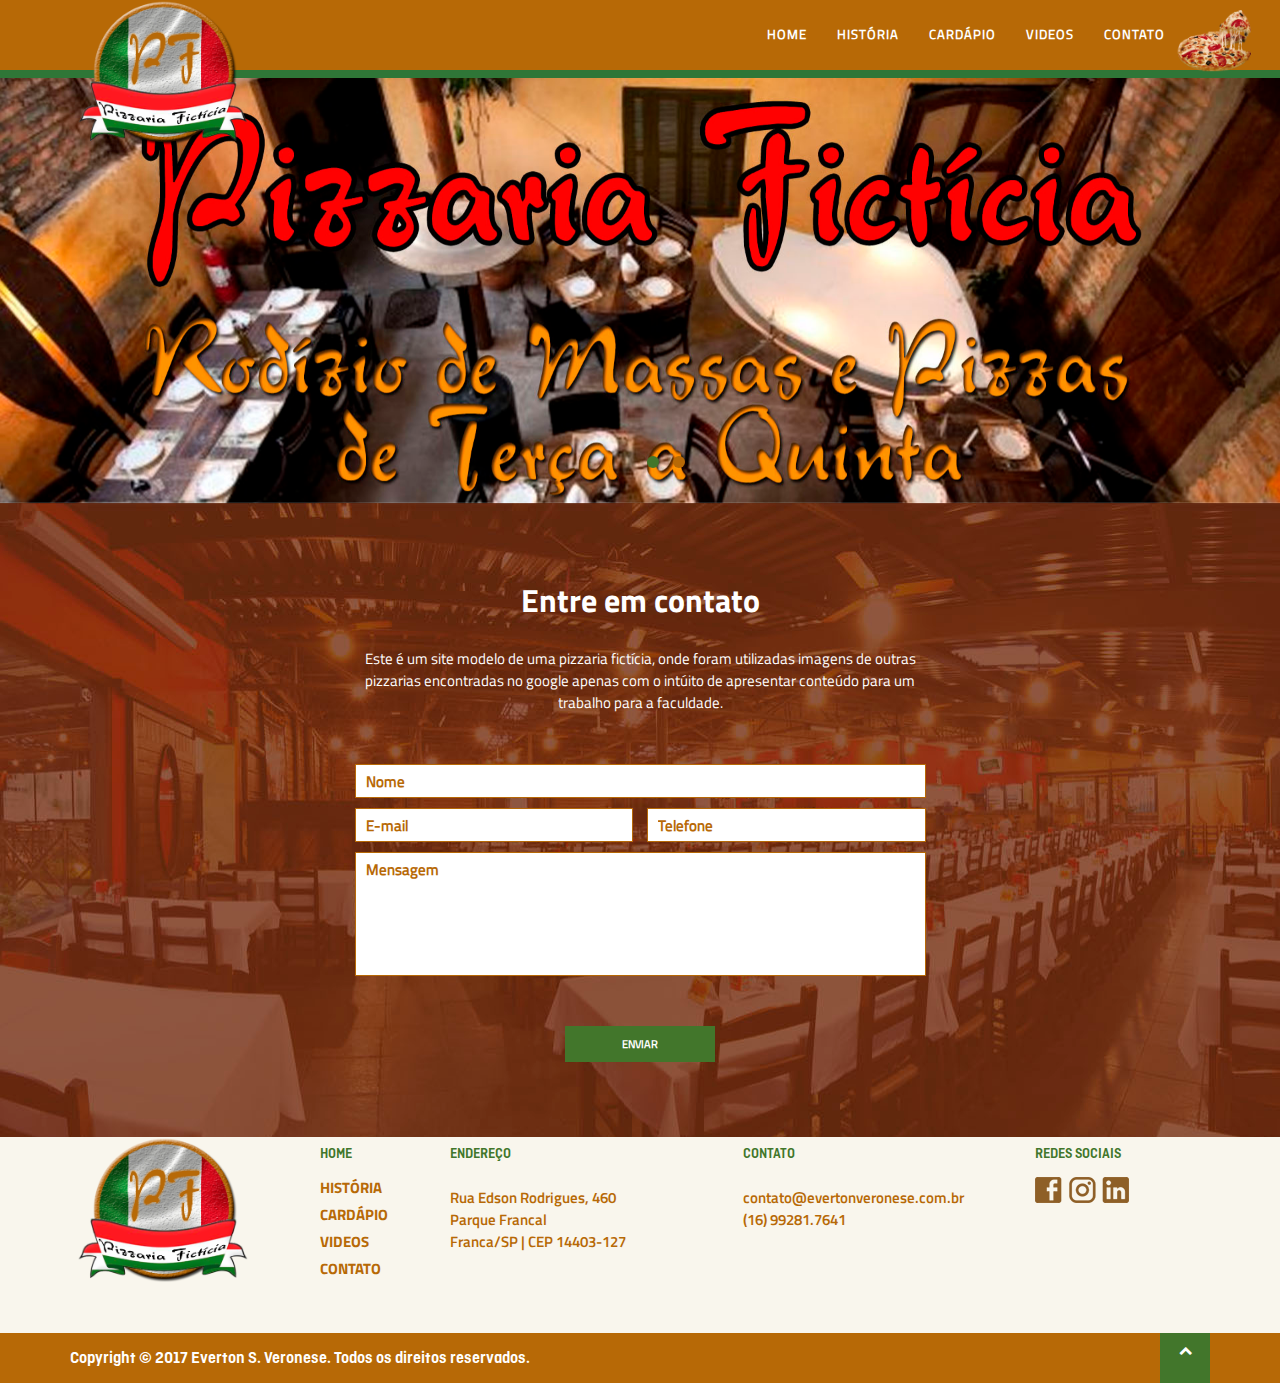
<file: index.html>
<!DOCTYPE html>
<html lang="en">

<head>
    <!-- Enviando arquivo para o git - 03/04/2017 -->

    <meta charset="utf-8">
    <meta http-equiv="X-UA-Compatible" content="IE=edge">
    <meta name="viewport" content="width=device-width, initial-scale=1">
    <meta name="description" content="">
    <meta name="author" content="">
	<link rel="shortcut icon" href="favicon.ico" />

    <title>PIZZARIA - Site Modelo</title>

    <link href="_css/reset.css" rel="stylesheet">
    <link href="_css/bootstrap.min.css" rel="stylesheet">
    <link href="_css/pizzaria.css" rel="stylesheet">
    <link href="_css/owl.carousel.min.css" rel="stylesheet">
    <link href="_css/font-awesome.min.css" rel="stylesheet" type="text/css">

	<script language="javascript" src="_javascript/funcoes.js"></script>
		
    <!-- HTML5 Shim and Respond.js IE8 support of HTML5 elements and media queries -->
    <!-- WARNING: Respond.js doesn't work if you view the page via file:// -->
    <!--[if lt IE 9]>
        <script src="https://oss.maxcdn.com/libs/html5shiv/3.7.0/html5shiv.js"></script>
        <script src="https://oss.maxcdn.com/libs/respond.js/1.4.2/respond.min.js"></script>
    <![endif]-->
	
</head>

<body id="page-top" class="index">
<div id="skipnav"><a href="#maincontent">Conteúdo Menu</a></div>

    <nav id="mainNav" class="navbar navbar-default navbar-fixed-top navbar-custom">
        <div class="container">
		
            <div class="navbar-header page-scroll topo-pizzaria">
                <button type="button" class="navbar-toggle" data-toggle="collapse" data-target="#bs-example-navbar-collapse-1">
                    <span class="sr-only">Toggle navigation</span> Menu <i class="fa fa-bars"></i>
                </button>
                <a class="navbar-brand" href="#page-top">
					<img src="_imagens/logo-pizzaria.png" class="logo-pizzaria" />				
				</a>
            </div>

            <div class="collapse navbar-collapse" id="bs-example-navbar-collapse-1">
                <ul id="menuNav" class="nav navbar-nav navbar-right">
                    <li class="hidden">
                        <a href="index.html"></a>
                    </li>
                    <li class="page-scroll">
                        <a onMouseOver="mudaFoto('_imagens/inicio.png')" onMouseOut="mudaFoto('_imagens/home.png')" href="index.html">HOME</a>
                    </li>
                    <li class="page-scroll">
                        <a onMouseOver="mudaFoto('_imagens/historia.png')" onMouseOut="mudaFoto('_imagens/home.png')" href="historia.html">HISTÓRIA</a>
                    </li>
                    <li class="page-scroll">
                        <a onMouseOver="mudaFoto('_imagens/cardapio.png')" onMouseOut="mudaFoto('_imagens/home.png')" href="cardapio.html">CARDÁPIO</a>
                    </li>
                    <li class="page-scroll">
                        <a onMouseOver="mudaFoto('_imagens/filme.gif')" onMouseOut="mudaFoto('_imagens/home.png')" href="videos.html">VIDEOS</a>
                    </li>
                    <li class="page-scroll">
                        <a onMouseOver="mudaFoto('_imagens/contato.png')" onMouseOut="mudaFoto('_imagens/home.png')" href="contato.html">CONTATO</a>
                    </li>
                </ul>
				<img id="icone" src="_imagens/home.png"/>
            </div>
        </div>
    </nav>

	<header class="slide">
		<div class="owl-carousel">
			<div class="item">
				<img class="img-responsive" src="_imagens/pizzaria1.jpg" alt="">
			</div>
			<div class="item">
				<img class="img-responsive" src="_imagens/pizzaria2.jpg" alt="">
			</div>
		</div>
	</header>

    <section id="contact">
        <div class="container">
            <div class="row">
                <div class="col-lg-12 text-center">
                    <h2>Entre em contato</h2>
					<div class="col-lg-6 col-lg-offset-3 contatodesc">
						Este é um site modelo de uma pizzaria fictícia, onde foram utilizadas imagens de outras pizzarias encontradas no google apenas com o intúito de apresentar conteúdo para um trabalho para a faculdade.
					</div>
                </div>
            </div>
            <div class="row">
                <div class="col-lg-6 col-lg-offset-3">
                    <form name="sentMessage" id="contactForm" novalidate>
                        <div class="row control-group">
                            <div class="form-group col-xs-12 floating-label-form-group controls">
                                <input type="text" class="form-control" placeholder="Nome" id="name" required data-validation-required-message="Por favor informe o seu nome.">
                                <p class="help-block text-danger"></p>
                            </div>
                        </div>
                        <div class="row control-group">
                            <div class="form-group col-xs-6 floating-label-form-group controls">
                                <input type="email" class="form-control" placeholder="E-mail" id="email" required data-validation-required-message="Por favor informe o seu e-mail.">
                                <p class="help-block text-danger"></p>
                            </div>
                            <div class="form-group col-xs-6 floating-label-form-group controls">
                                <input type="tel" class="form-control" placeholder="Telefone" id="phone" required data-validation-required-message="Por favor informe o seu telefone.">
                                <p class="help-block text-danger"></p>
                            </div>
                        </div>
                        <div class="row control-group">
                            <div class="form-group col-xs-12 floating-label-form-group controls">
                                <textarea rows="5" class="form-control" placeholder="Mensagem" id="message" required data-validation-required-message="Por favor digite a sua mensagem."></textarea>
                                <p class="help-block text-danger"></p>
                            </div>
                        </div>
                        <div id="success"></div>
                        <div class="row">
                            <div class="form-group col-xs-12 text-center">
                                <button id="enviarForm" type="submit" class="btn btn-primary">Enviar</button>
                            </div>
                        </div>
                    </form>
                </div>
            </div>
        </div>
    </section>

    <!-- Footer -->
    <footer class="text-center titillium-bold">
        <div class="footer-above">
            <div class="container">
                <div class="row">
                    <div id="div-pizzaria" class="footer-col col-md-4">
						<img src="_imagens/logo-pizzaria.png" class="logo-rodape"/>	
                    </div>
                    <div class="footer-col col-md-1 text-left">
                        <h5>HOME</h5>
                        <a href="historia.html">HISTÓRIA</a>
                        <a href="cardapio.html">CARDÁPIO</a>
                        <a href="videos.html">VIDEOS</a>
                        <a href="contato.html">CONTATO</a>
                    </div>
                    <div class="footer-col col-md-3 text-left titillium-font">
                        <h5>ENDEREÇO</h5>
                        <div class="font1.5">
							Rua Edson Rodrigues, 460 <br />
							Parque Francal<br />
							Franca/SP | CEP 14403-127
						</div>
                    </div>
                    <div class="footer-col col-md-3 text-left titillium-font">
                        <h5>CONTATO</h5>
                        <div>
							contato@evertonveronese.com.br<br />
							(16) 99281.7641
						</div>
                    </div>
                    <div class="footer-col col-md-1 text-left">
                        <h5>REDES SOCIAIS</h5>
                        <a href="https://www.facebook.com.br/tom_veronese" class="facebook"><span>Facebook</span></a>
                        <a href="https://www.instagram.com/?hl=pt-br" class="instagram"><span>Instagram</span></a>
                        <a href="https://www.linkedin.com.br/tom_veronese" class="linkedin"><span>Linkedin</span></a>
                    </div>
                </div>
            </div>
        </div>
        <div class="footer-below">
            <div class="container">
                <div class="row">
                    <div class="col-lg-12 text-left ciutadella">
						<a class="btn btn-primary btn-topo" href="#page-top">
							<i class="fa fa-chevron-up"></i>
						</a>
						Copyright &copy; 2017 Everton S. Veronese. Todos os direitos reservados.
                    </div>
                </div>
            </div>
        </div>
    </footer>

    <!-- Scroll to Top Button (Only visible on small and extra-small screen sizes) -->
    <div class="scroll-top page-scroll hidden-sm hidden-xs hidden-lg hidden-md">
        <a class="btn btn-primary" href="#page-top">
            <i class="fa fa-chevron-up"></i>
        </a>
    </div>

    <!-- Portfolio Modals -->
    <div class="portfolio-modal modal fade" id="portfolioModal" tabindex="-1" role="dialog" aria-hidden="true">
        <div class="modal-content">
            <div class="container">
				<div class="close-modal" data-dismiss="modal">
					X
				</div>
                <div class="row">
                    <div class="col-lg-12 col-lg-offset-2">
                        <div class="modal-body">
							<div class="col-sm-12 contato-item">
								<h4 class="titillium-semibold">Faça sua cotação</h4>
							</div>
                        </div>
                    </div>
                </div>
				<div class="row">
					<div class="col-lg-12 col-lg-offset-3">
						<form name="sentMessage" id="contactForm" novalidate>
							<div class="row control-group">
								<div class="form-group col-xs-12 floating-label-form-group controls">
									<input type="text" class="form-control" placeholder="Nome" id="name" >
									<p class="help-block text-danger"></p>
								</div>
							</div>
							<div class="row control-group">
								<div class="form-group col-xs-6 floating-label-form-group controls">
									<input type="email" class="form-control" placeholder="E-mail" id="email">
									<p class="help-block text-danger"></p>
								</div>
								<div class="form-group col-xs-6 floating-label-form-group controls">
									<input type="tel" class="form-control" placeholder="Telefone" id="phone">
									<p class="help-block text-danger"></p>
								</div>
							</div>
							<div class="row control-group">
								<div class="form-group col-xs-12 floating-label-form-group controls">
									<textarea rows="5" class="form-control" placeholder="Mensagem" id="message"></textarea>
									<p class="help-block text-danger"></p>
								</div>
							</div>
							<div id="success"></div>
							<div class="row">
								<div class="form-group col-xs-12 text-center">
									<button id="enviarModal" type="submit" class="btn btn-default">Enviar</button>
								</div>
							</div>
						</form>
					</div>
				</div>
            </div>
        </div>
    </div>

    <script src="_javascript/jquery-1.10.2.min.js"></script>
    <script src="_javascript/owl.carousel.min.js"></script>
    <script src="_javascript/bootstrap.min.js"></script>
    <script src="_javascript/jquery.easing.min.js"></script>
    <script src="_javascript/jqBootstrapValidation.js"></script>
    <script src="_javascript/pizzaria.min.js"></script>

	<script>
	$(document).ready(function () {
		$(".owl-carousel").owlCarousel({
			autoPlay: 3000, //Set AutoPlay to 3 seconds
			dots: true,
			items: 1,
			itemsDesktop: [1199, 3],
			itemsDesktopSmall: [979, 3]
		});
	});   
	</script>
</body>

</html>
</file>
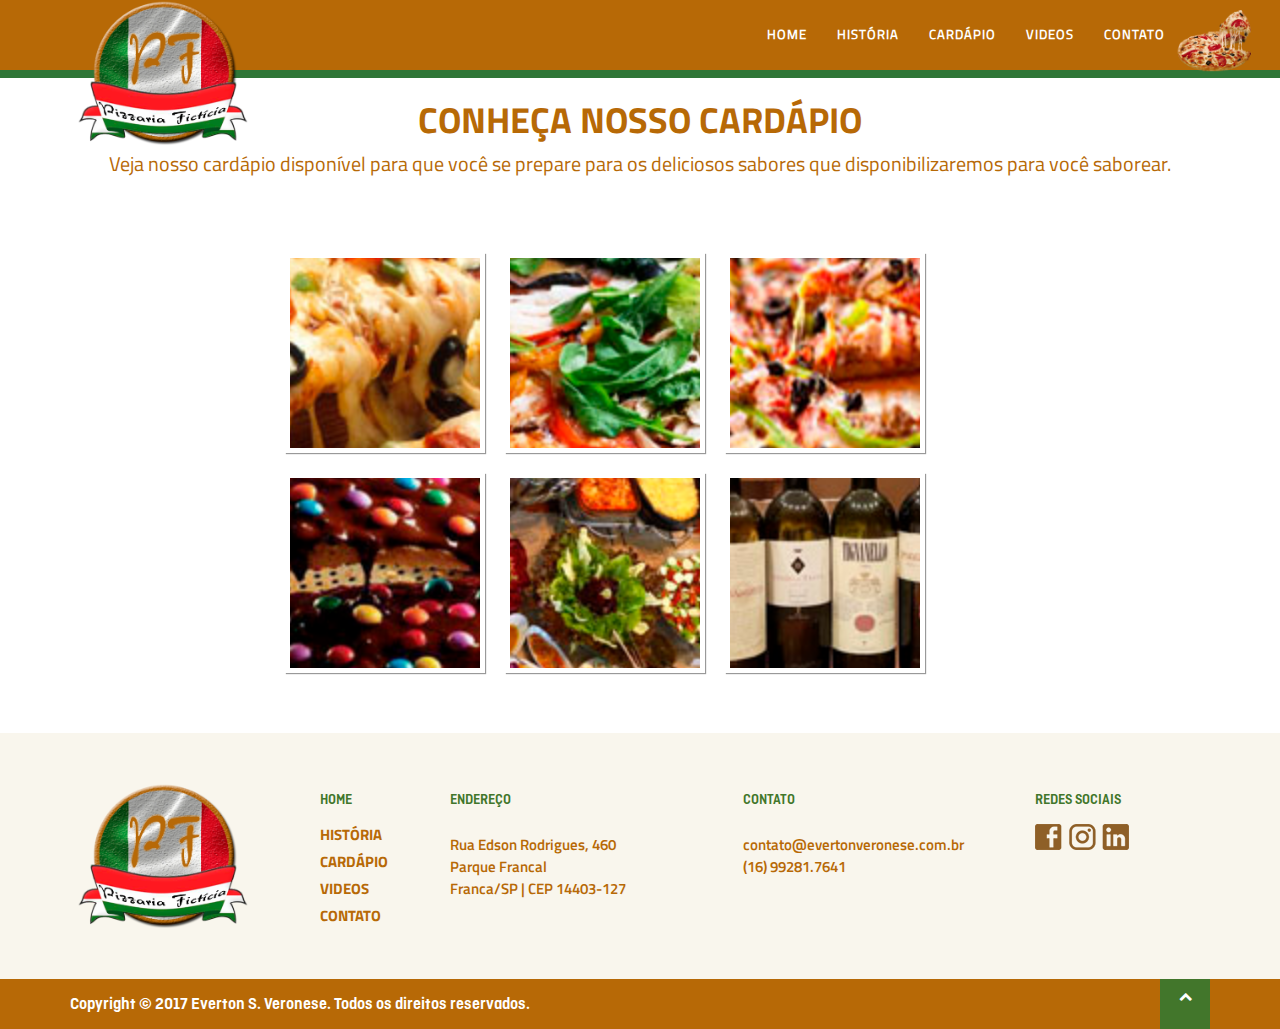
<file: cardapio.html>
<!DOCTYPE html>
<html lang="en">

<head>

    <meta charset="utf-8">
    <meta http-equiv="X-UA-Compatible" content="IE=edge">
    <meta name="viewport" content="width=device-width, initial-scale=1">
    <meta name="description" content="">
    <meta name="author" content="">
	<link rel="shortcut icon" href="favicon.ico" />

    <title>PIZZARIA - Site Modelo</title>

    <link href="_css/reset.css" rel="stylesheet">
    <link href="_css/bootstrap.min.css" rel="stylesheet">
    <link href="_css/pizzaria.css" rel="stylesheet">
    <link href="_css/font-awesome.min.css" rel="stylesheet" type="text/css">
	
	<link rel="stylesheet" type="text/css" href="_css/cardapio.css"/>

	<script language="javascript" src="_javascript/funcoes.js"></script>
		
    <!-- HTML5 Shim and Respond.js IE8 support of HTML5 elements and media queries -->
    <!-- WARNING: Respond.js doesn't work if you view the page via file:// -->
    <!--[if lt IE 9]>
        <script src="https://oss.maxcdn.com/libs/html5shiv/3.7.0/html5shiv.js"></script>
        <script src="https://oss.maxcdn.com/libs/respond.js/1.4.2/respond.min.js"></script>
    <![endif]-->
	
</head>

<body id="page-top" class="historia">
<div id="skipnav"><a href="#maincontent">Conteúdo Menu</a></div>

    <nav id="mainNav" class="navbar navbar-default navbar-fixed-top navbar-custom">
        <div class="container">
		
            <div class="navbar-header page-scroll topo-pizzaria">
                <button type="button" class="navbar-toggle" data-toggle="collapse" data-target="#bs-example-navbar-collapse-1">
                    <span class="sr-only">Toggle navigation</span> Menu <i class="fa fa-bars"></i>
                </button>
                <a class="navbar-brand" href="index.html">
					<img src="_imagens/logo-pizzaria.png" class="logo-pizzaria" />				
				</a>
            </div>

            <div class="collapse navbar-collapse" id="bs-example-navbar-collapse-1">
                <ul id="menuNav" class="nav navbar-nav navbar-right">
                    <li class="hidden">
                        <a href="index.html"></a>
                    </li>
                    <li class="page-scroll">
                        <a onMouseOver="mudaFoto('_imagens/inicio.png')" onMouseOut="mudaFoto('_imagens/home.png')" href="index.html">HOME</a>
                    </li>
                    <li class="page-scroll">
                        <a onMouseOver="mudaFoto('_imagens/historia.png')" onMouseOut="mudaFoto('_imagens/home.png')" href="historia.html">HISTÓRIA</a>
                    </li>
                    <li class="page-scroll">
                        <a onMouseOver="mudaFoto('_imagens/cardapio.png')" onMouseOut="mudaFoto('_imagens/home.png')" href="cardapio.html">CARDÁPIO</a>
                    </li>
                    <li class="page-scroll">
                        <a onMouseOver="mudaFoto('_imagens/filme.gif')" onMouseOut="mudaFoto('_imagens/home.png')" href="videos.html">VIDEOS</a>
                    </li>
                    <li class="page-scroll">
                        <a onMouseOver="mudaFoto('_imagens/contato.png')" onMouseOut="mudaFoto('_imagens/home.png')" href="contato.html">CONTATO</a>
                    </li>
                </ul>
				<img id="icone" src="_imagens/home.png"/>
            </div>
        </div>
    </nav>
		<section id="corpo-inteiro"> <!-- semântico -->
			<article id="historia"> <!-- semântico -->
				<header> <!-- semântico -->
					<hgroup>
						<h1>
							Conheça nosso Cardápio
						</h1>
					</hgroup>
				</header>
				<p class="text-center">	
				Veja nosso cardápio disponível para que você se prepare para os deliciosos sabores que disponibilizaremos para você saborear.
				</p>
				<section id="conteudo">
					<div class="container">
						<div class="row col-md-12">
							<ul id="album-fotos">
								<li 
									id="foto1">
									<span>Pizzas Tradicionais</span>
								</li>
								<li 
									id="foto2">
									<span>Pizzas Vegetarianas</span>
								</li>
								<li 
									id="foto3">
									<span>Pizzas Especiais</span>
								</li>
								<li 
									id="foto4">
									<span>Pizzas Doces</span>
								</li>
								<li 
									id="foto5">
									<span>Pratos Italianos</span>
								</li>	
								<li 
									id="foto6">
									<span>Informações importantes</span>
								</li>
							</ul>
						</div>
					</div>
				</article>
			</section>
		</section>
    <!-- Footer -->
    <footer class="text-center titillium-bold">
        <div class="footer-above">
            <div class="container">
                <div class="row">
                    <div id="div-pizzaria" class="footer-col col-md-4">
						<img src="_imagens/logo-pizzaria.png" class="logo-rodape"/>	
                    </div>
                    <div class="footer-col col-md-1 text-left">
                        <h5>HOME</h5>
                        <a href="historia.html">HISTÓRIA</a>
                        <a href="cardapio.html">CARDÁPIO</a>
                        <a href="videos.html">VIDEOS</a>
                        <a href="contato.html">CONTATO</a>
                    </div>
                    <div class="footer-col col-md-3 text-left titillium-font">
                        <h5>ENDEREÇO</h5>
                        <div class="font1.5">
							Rua Edson Rodrigues, 460 <br />
							Parque Francal<br />
							Franca/SP | CEP 14403-127
						</div>
                    </div>
                    <div class="footer-col col-md-3 text-left titillium-font">
                        <h5>CONTATO</h5>
                        <div>
							contato@evertonveronese.com.br<br />
							(16) 99281.7641
						</div>
                    </div>
                    <div class="footer-col col-md-1 text-left">
                        <h5>REDES SOCIAIS</h5>
                        <a href="https://www.facebook.com.br/tom_veronese" class="facebook"><span>Facebook</span></a>
                        <a href="https://www.instagram.com/?hl=pt-br" class="instagram"><span>Instagram</span></a>
                        <a href="https://www.linkedin.com.br/tom_veronese" class="linkedin"><span>Linkedin</span></a>
                    </div>
                </div>
            </div>
        </div>
        <div class="footer-below">
            <div class="container">
                <div class="row">
                    <div class="col-lg-12 text-left ciutadella">
						<a class="btn btn-primary btn-topo" href="#page-top">
							<i class="fa fa-chevron-up"></i>
						</a>
						Copyright &copy; 2017 Everton S. Veronese. Todos os direitos reservados.
                    </div>
                </div>
            </div>
        </div>
    </footer>
	
    <script src="_javascript/jquery-1.10.2.min.js"></script>
    <script src="_javascript/bootstrap.min.js"></script>
    <script src="_javascript/jquery.easing.min.js"></script>
    <script src="_javascript/jqBootstrapValidation.js"></script>
    <script src="_javascript/pizzaria.min.js"></script>
</body>

</html>
</file>
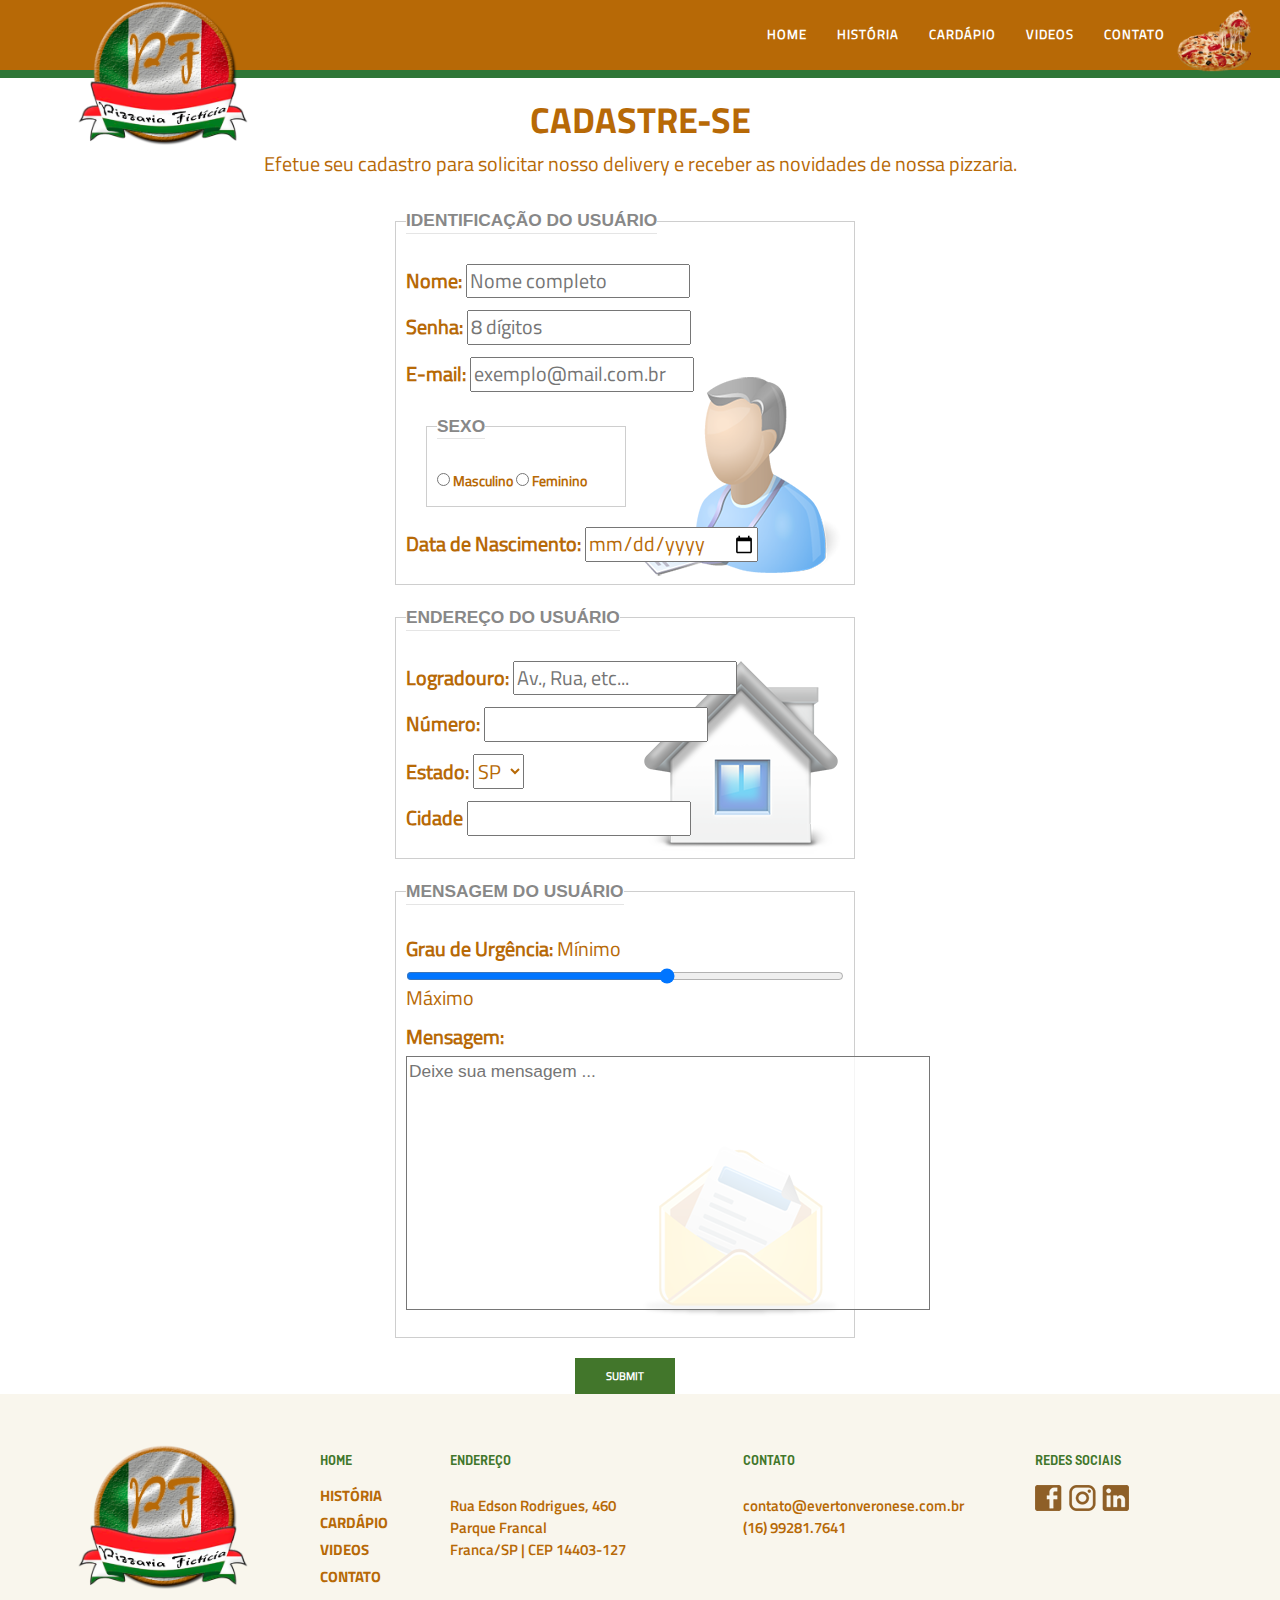
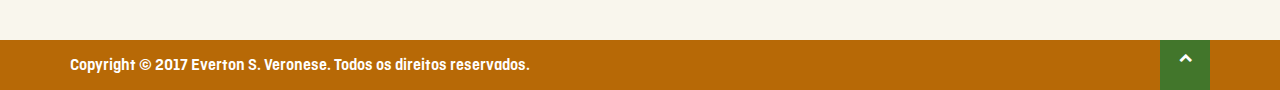
<file: contato.html>
<!DOCTYPE html>
<html lang="en">

<head>

    <meta charset="utf-8">
    <meta http-equiv="X-UA-Compatible" content="IE=edge">
    <meta name="viewport" content="width=device-width, initial-scale=1">
    <meta name="description" content="">
    <meta name="author" content="">
	<link rel="shortcut icon" href="favicon.ico" />

    <title>PIZZARIA - Site Modelo</title>

    <link href="_css/reset.css" rel="stylesheet">
    <link href="_css/bootstrap.min.css" rel="stylesheet">
    <link href="_css/pizzaria.css" rel="stylesheet">
    <link href="_css/font-awesome.min.css" rel="stylesheet" type="text/css">
	
	<link rel="stylesheet" type="text/css" href="_css/cadastre.css"/>

	<script language="javascript" src="_javascript/funcoes.js"></script>
		
    <!-- HTML5 Shim and Respond.js IE8 support of HTML5 elements and media queries -->
    <!-- WARNING: Respond.js doesn't work if you view the page via file:// -->
    <!--[if lt IE 9]>
        <script src="https://oss.maxcdn.com/libs/html5shiv/3.7.0/html5shiv.js"></script>
        <script src="https://oss.maxcdn.com/libs/respond.js/1.4.2/respond.min.js"></script>
    <![endif]-->
	
</head>

<body id="page-top" class="cadastre">
<div id="skipnav"><a href="#maincontent">Conteúdo Menu</a></div>

    <nav id="mainNav" class="navbar navbar-default navbar-fixed-top navbar-custom">
        <div class="container">
		
            <div class="navbar-header page-scroll topo-pizzaria">
                <button type="button" class="navbar-toggle" data-toggle="collapse" data-target="#bs-example-navbar-collapse-1">
                    <span class="sr-only">Toggle navigation</span> Menu <i class="fa fa-bars"></i>
                </button>
                <a class="navbar-brand" href="index.html">
					<img src="_imagens/logo-pizzaria.png" class="logo-pizzaria" />				
				</a>
            </div>

            <div class="collapse navbar-collapse" id="bs-example-navbar-collapse-1">
                <ul id="menuNav" class="nav navbar-nav navbar-right">
                    <li class="hidden">
                        <a href="index.html"></a>
                    </li>
                    <li class="page-scroll">
                        <a onMouseOver="mudaFoto('_imagens/inicio.png')" onMouseOut="mudaFoto('_imagens/home.png')" href="index.html">HOME</a>
                    </li>
                    <li class="page-scroll">
                        <a onMouseOver="mudaFoto('_imagens/historia.png')" onMouseOut="mudaFoto('_imagens/home.png')" href="historia.html">HISTÓRIA</a>
                    </li>
                    <li class="page-scroll">
                        <a onMouseOver="mudaFoto('_imagens/cardapio.png')" onMouseOut="mudaFoto('_imagens/home.png')" href="cardapio.html">CARDÁPIO</a>
                    </li>
                    <li class="page-scroll">
                        <a onMouseOver="mudaFoto('_imagens/filme.gif')" onMouseOut="mudaFoto('_imagens/home.png')" href="videos.html">VIDEOS</a>
                    </li>
                    <li class="page-scroll">
                        <a onMouseOver="mudaFoto('_imagens/contato.png')" onMouseOut="mudaFoto('_imagens/home.png')" href="contato.html">CONTATO</a>
                    </li>
                </ul>
				<img id="icone" src="_imagens/home.png"/>
            </div>
        </div>
    </nav>
	
		<section id="corpo-inteiro"> <!-- semântico -->
			<article id="historia"> <!-- semântico -->
				<header> <!-- semântico -->
					<hgroup>
						<h1>
							Cadastre-se
						</h1>
					</hgroup>
				</header>
				<p class="text-center">	
				Efetue seu cadastro para solicitar nosso delivery e receber as novidades de nossa pizzaria.
				</p>
				<section id="conteudo">
					<div class="container">
						<div class="row col-md-12">
							<form id="contato" method="post" action="_php/faleconosco.php">
								<fieldset id="usuario">
									<legend> Identificação do Usuário </legend>
										<p>
											<label for="cNome">
											 Nome:
											</label>
											<input type="text" name="tNome" id="cNome" placeholder="Nome completo"/>
										</p>
										<p>
											<label for="cSenha">
											 Senha:
											</label>
											<input type="password" name="tSenha" id="cSenha" placeholder="8 dígitos"/>
										</p>
										<p>
											<label for="cEmail">
											 E-mail:
											</label>
											<input type="email" name="tEmail" id="cEmail" placeholder="exemplo@mail.com.br"/>
										</p>
										<fieldset id="sexo">
											<legend> Sexo </legend>
											<input type="radio" name="tSexo" id="cMasc" value="Masculino"/>
												<label for="cMasc"> Masculino </label>
											<input type="radio" name="tSexo" id="cFem" value="Feminino"/>
												<label for="cFem"> Feminino </label>
										</fieldset>
										<p>
										<label for="cData">
											Data de Nascimento:
										</label>
										<input type="date" id="cData" name="tData"/>
										</p>
								</fieldset>
								<fieldset id="endereco">
									<legend> Endereço do Usuário </legend>
									<p>
									  <label for="cLogradouro">
										Logradouro:
									  </label>
									  <input type="text" name="tLogradouro" 
										id="cLogradouro" placeholder="Av., Rua, etc..."/>
									</p>
									<p>
									  <label for="cNumero">
										Número:
									  </label>
									  <input type="number" id="cNumero" name="tNumero"/>
									</p>
									<p>
									  <label for="cEstado">
										Estado:
									  </label>
									  <select id="cEstado" name="tEstado">
										<option value="sp"> SP </option>
										<option value="rj"> RJ </option>
										<option value="mg"> MG </option>  
									  </select>
									</p>
									<p>
									  <label for="cCidade"> Cidade </label>
									  <input type="text" name="tCidade" id="cCidade" list="cidades"/>
									  <datalist id="cidades">
										  <option value="franca"> 
											Franca
										  </option>
										  <option value="ibiraci">
											Ibiraci
										  </option>
										  <option value="ibitinga">
											Ibitinga
										  </option>
									  </datalist>
									</p>
								</fieldset>
								<fieldset id="mensagem">
								  <legend> Mensagem do Usuário </legend>
								  <p>
								  <label for="cGrau">
									Grau de Urgência:
								  </label>
									Mínimo
									  <input type="range" id="cGrau" name="tGrau" min="0" max="10" step="2"/>
									Máximo 
								  </p>
								  <p>
									<label for="cMensagem"> 
										Mensagem:
									</label>
									<textarea id="cMensagem" name="tMensagem" placeholder="Deixe sua mensagem ..." cols="50" rows="10"></textarea>
								  </p>
								</fieldset>
								<div class="text-center">
								<input type="submit" name="tEnviar" class="btn btn-primary"/>
								</div>
							</form>
						</div>
					</div>
				</section>
			</article>
		</section>
    <!-- Footer -->
    <footer class="text-center titillium-bold">
        <div class="footer-above">
            <div class="container">
                <div class="row">
                    <div id="div-pizzaria" class="footer-col col-md-4">
						<img src="_imagens/logo-pizzaria.png" class="logo-rodape"/>	
                    </div>
                    <div class="footer-col col-md-1 text-left">
                        <h5>HOME</h5>
                        <a href="historia.html">HISTÓRIA</a>
                        <a href="cardapio.html">CARDÁPIO</a>
                        <a href="videos.html">VIDEOS</a>
                        <a href="contato.html">CONTATO</a>
                    </div>
                    <div class="footer-col col-md-3 text-left titillium-font">
                        <h5>ENDEREÇO</h5>
                        <div class="font1.5">
							Rua Edson Rodrigues, 460 <br />
							Parque Francal<br />
							Franca/SP | CEP 14403-127
						</div>
                    </div>
                    <div class="footer-col col-md-3 text-left titillium-font">
                        <h5>CONTATO</h5>
                        <div>
							contato@evertonveronese.com.br<br />
							(16) 99281.7641
						</div>
                    </div>
                    <div class="footer-col col-md-1 text-left">
                        <h5>REDES SOCIAIS</h5>
                        <a href="https://www.facebook.com.br/tom_veronese" class="facebook"><span>Facebook</span></a>
                        <a href="https://www.instagram.com/?hl=pt-br" class="instagram"><span>Instagram</span></a>
                        <a href="https://www.linkedin.com.br/tom_veronese" class="linkedin"><span>Linkedin</span></a>
                    </div>
                </div>
            </div>
        </div>
        <div class="footer-below">
            <div class="container">
                <div class="row">
                    <div class="col-lg-12 text-left ciutadella">
						<a class="btn btn-primary btn-topo" href="#page-top">
							<i class="fa fa-chevron-up"></i>
						</a>
						Copyright &copy; 2017 Everton S. Veronese. Todos os direitos reservados.
                    </div>
                </div>
            </div>
        </div>
    </footer>
	
    <script src="_javascript/jquery-1.10.2.min.js"></script>
    <script src="_javascript/bootstrap.min.js"></script>
    <script src="_javascript/jquery.easing.min.js"></script>
    <script src="_javascript/jqBootstrapValidation.js"></script>
    <script src="_javascript/pizzaria.min.js"></script>
</body>

</html>
</file>
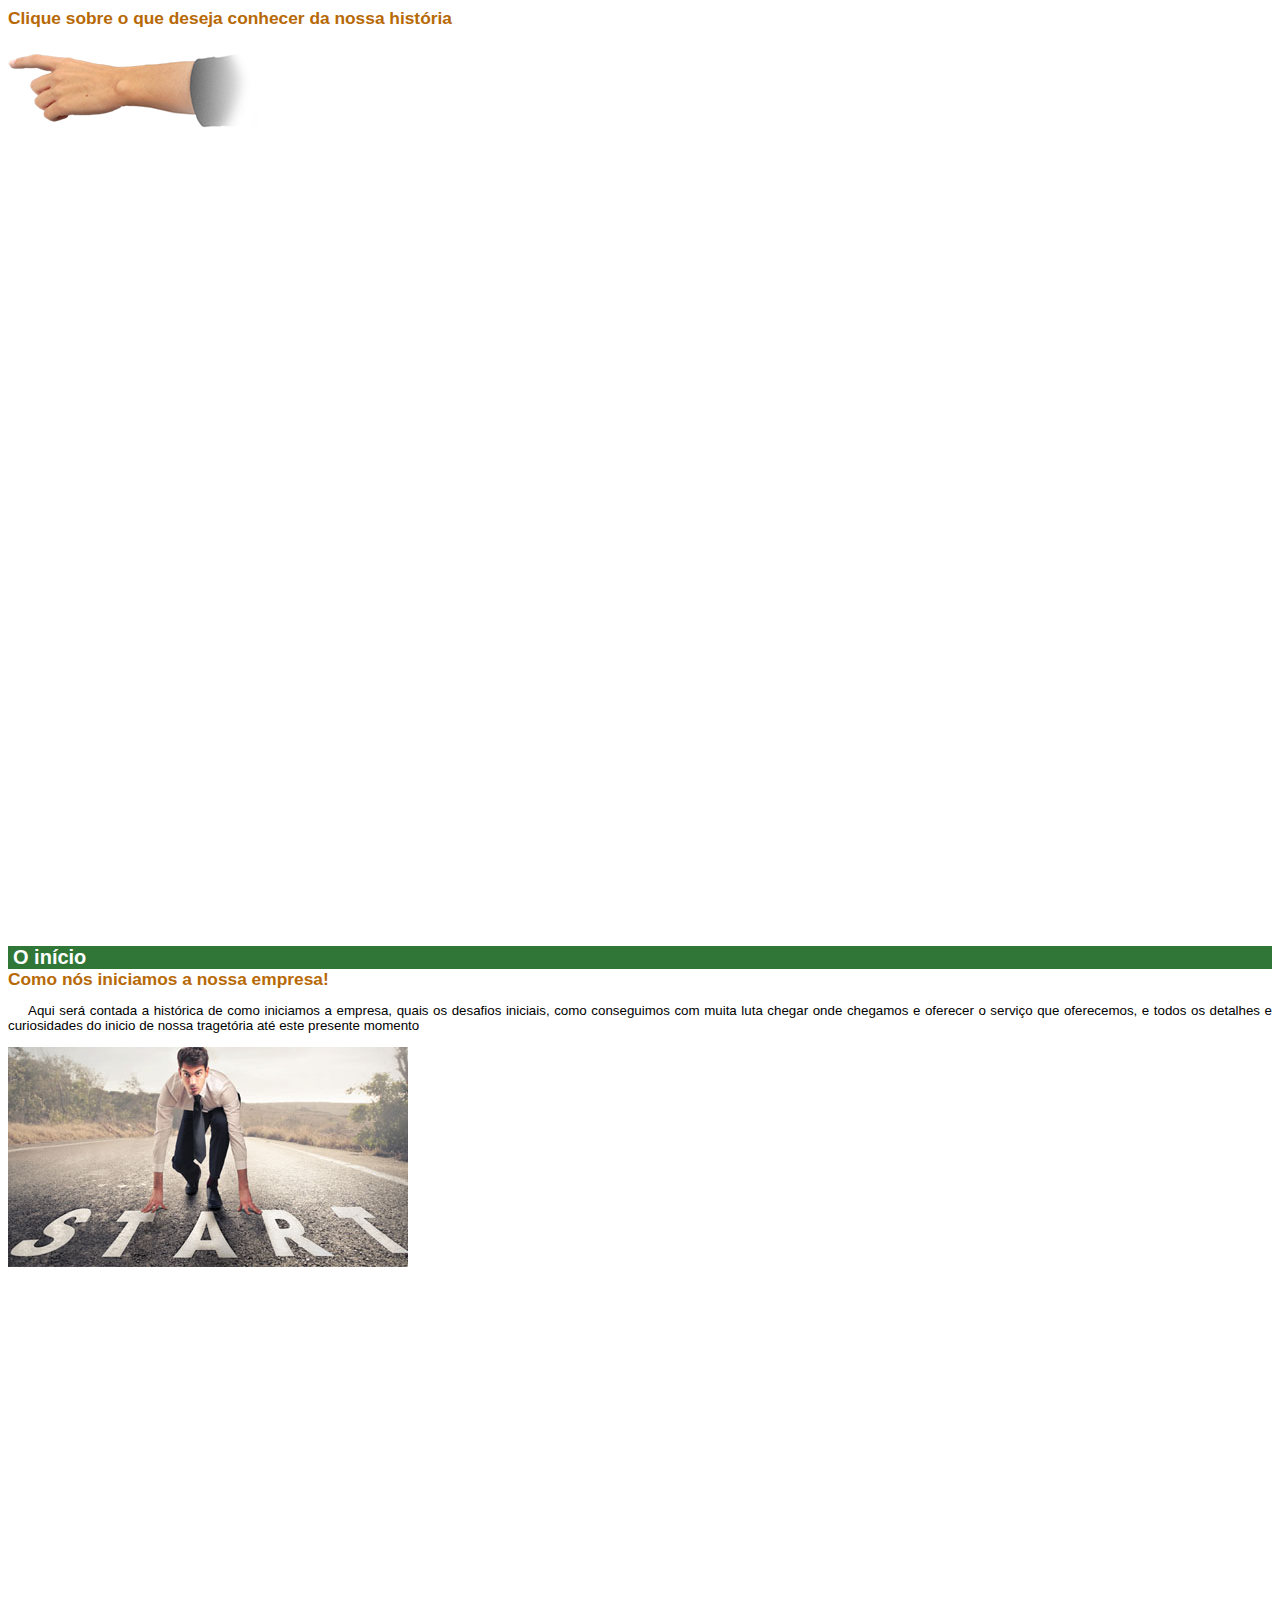
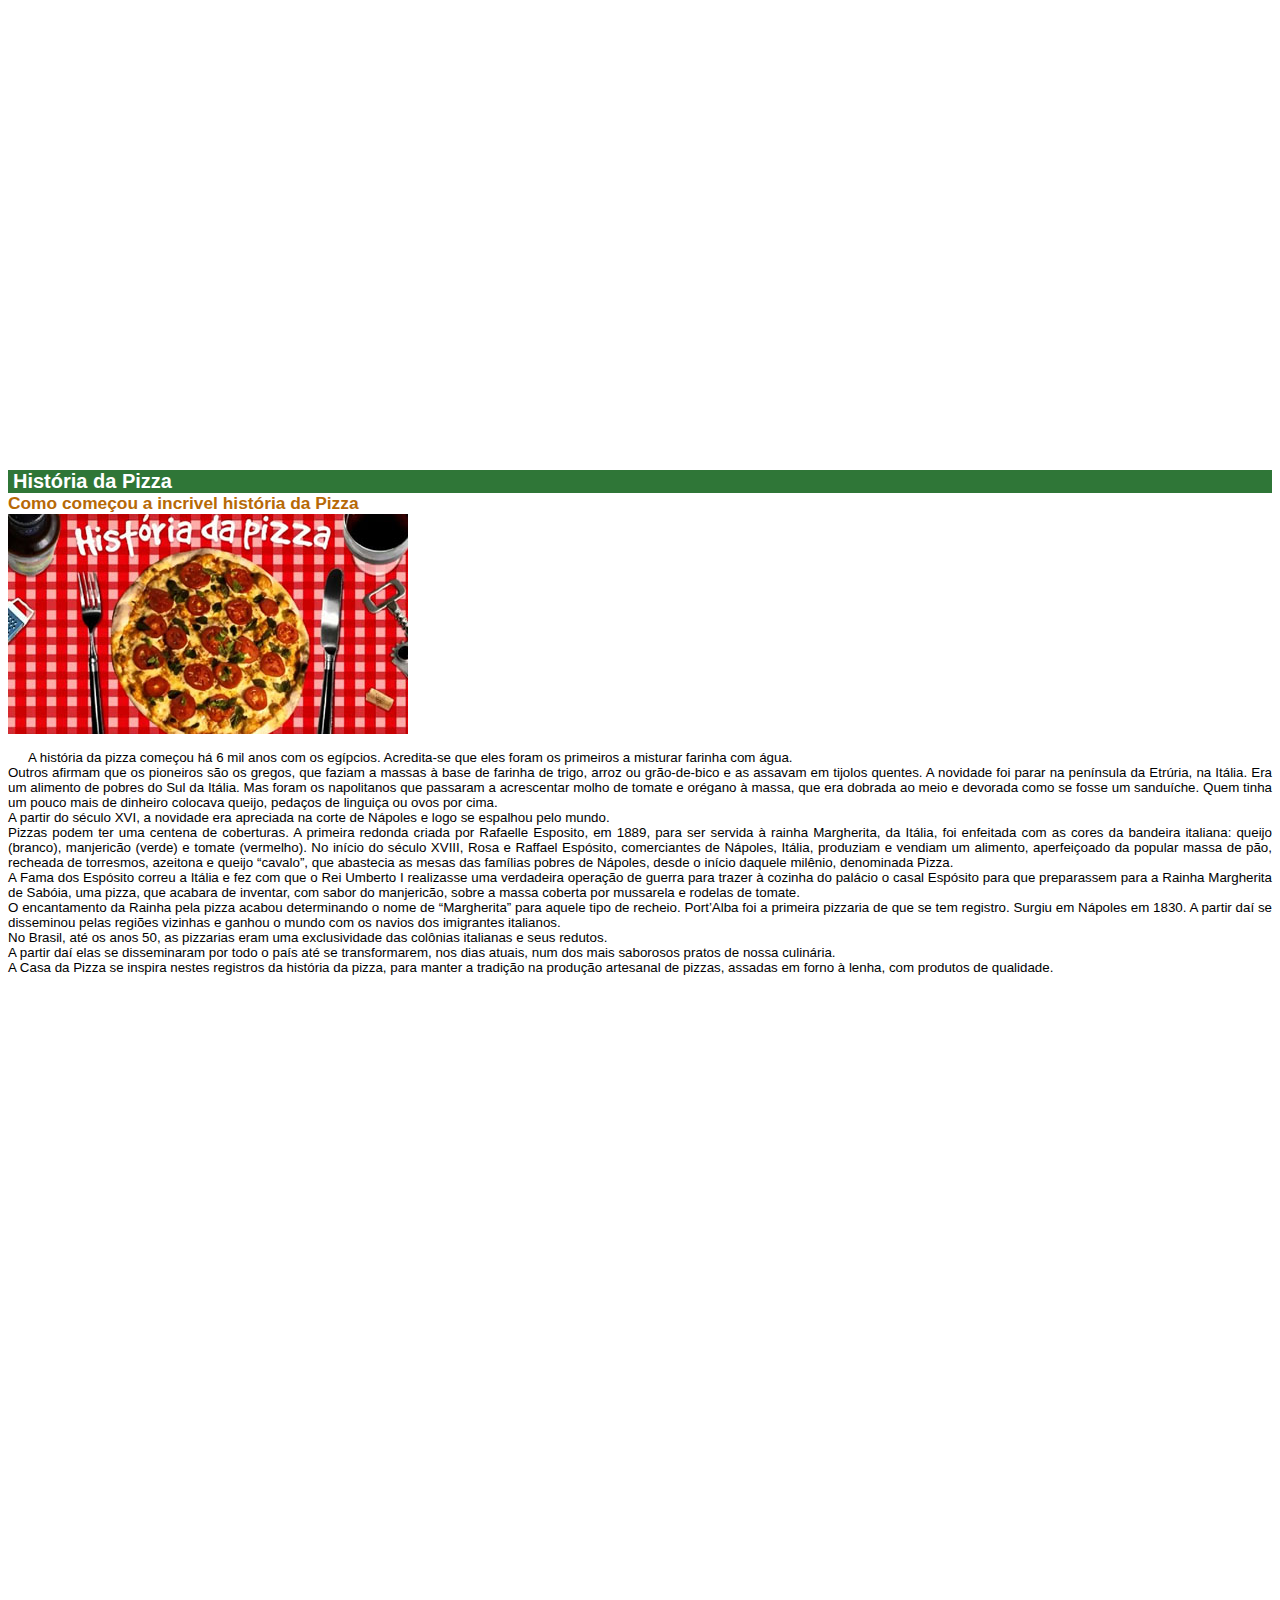
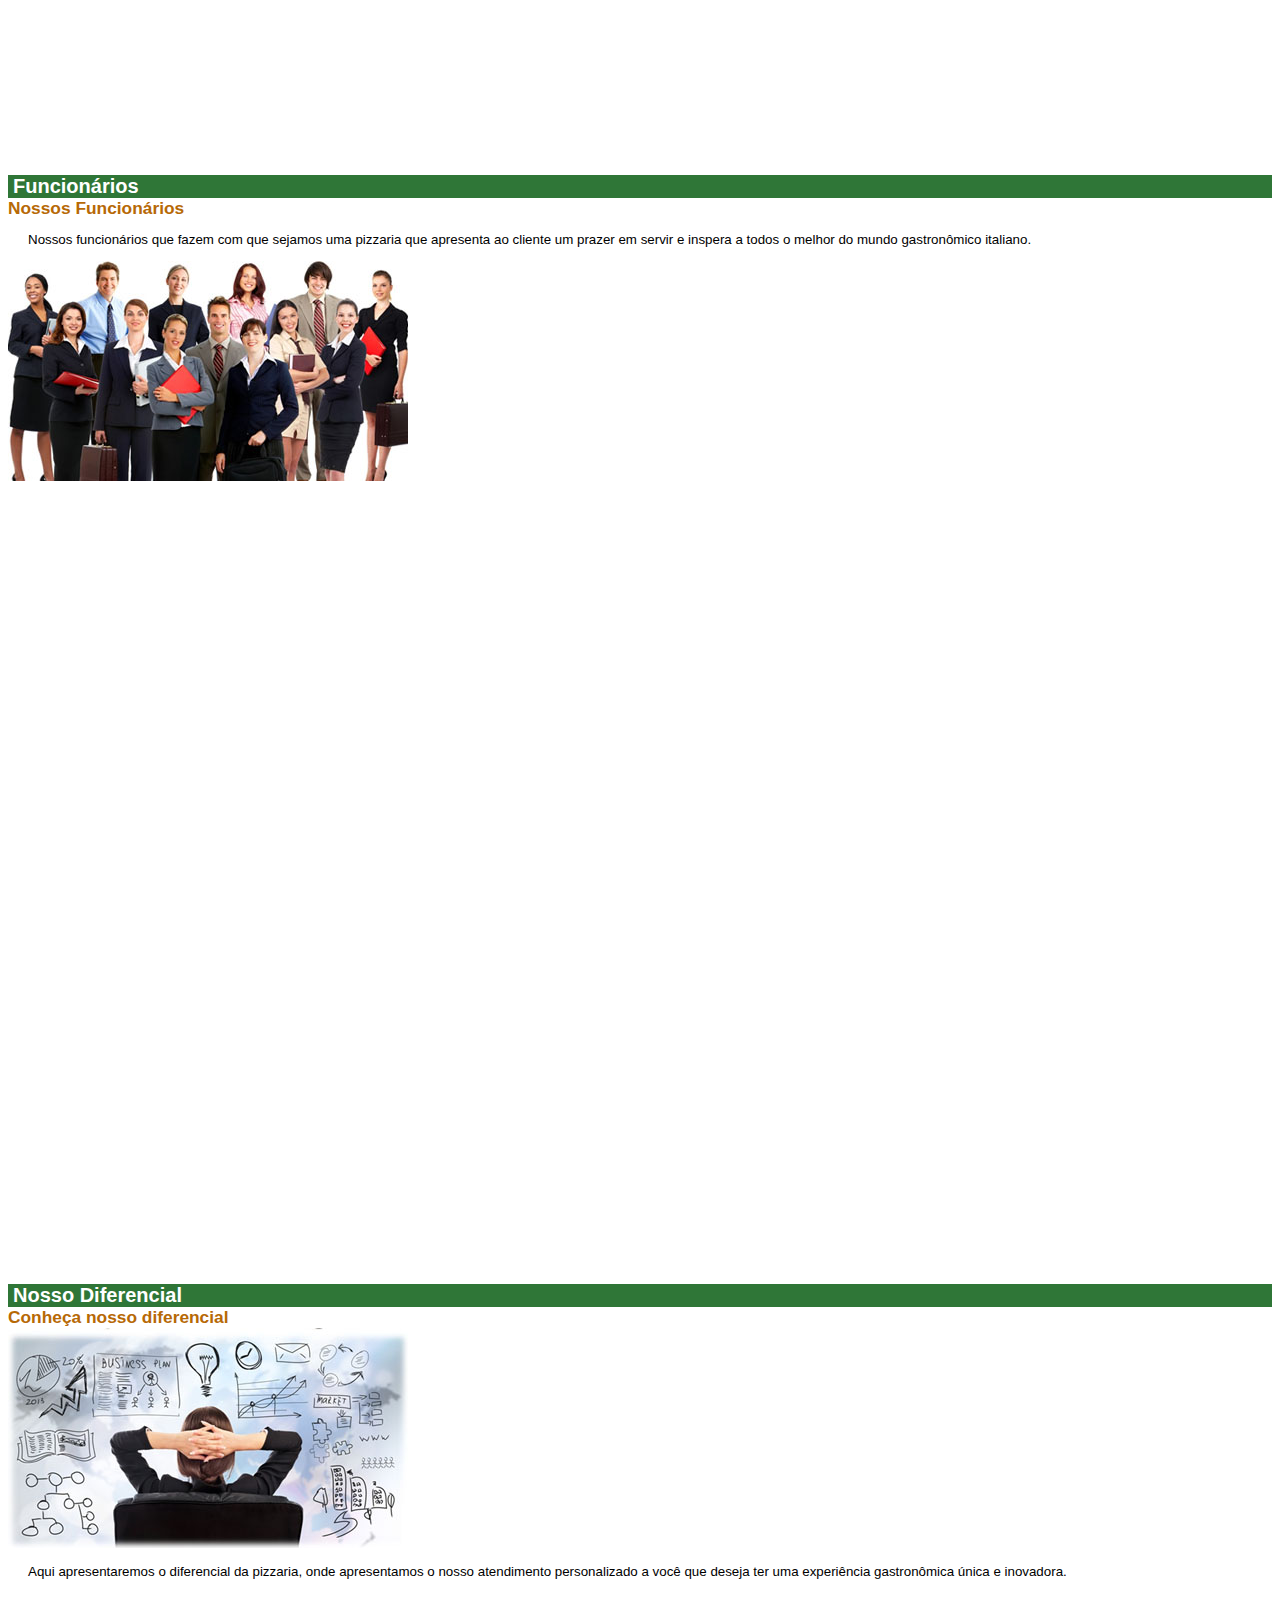
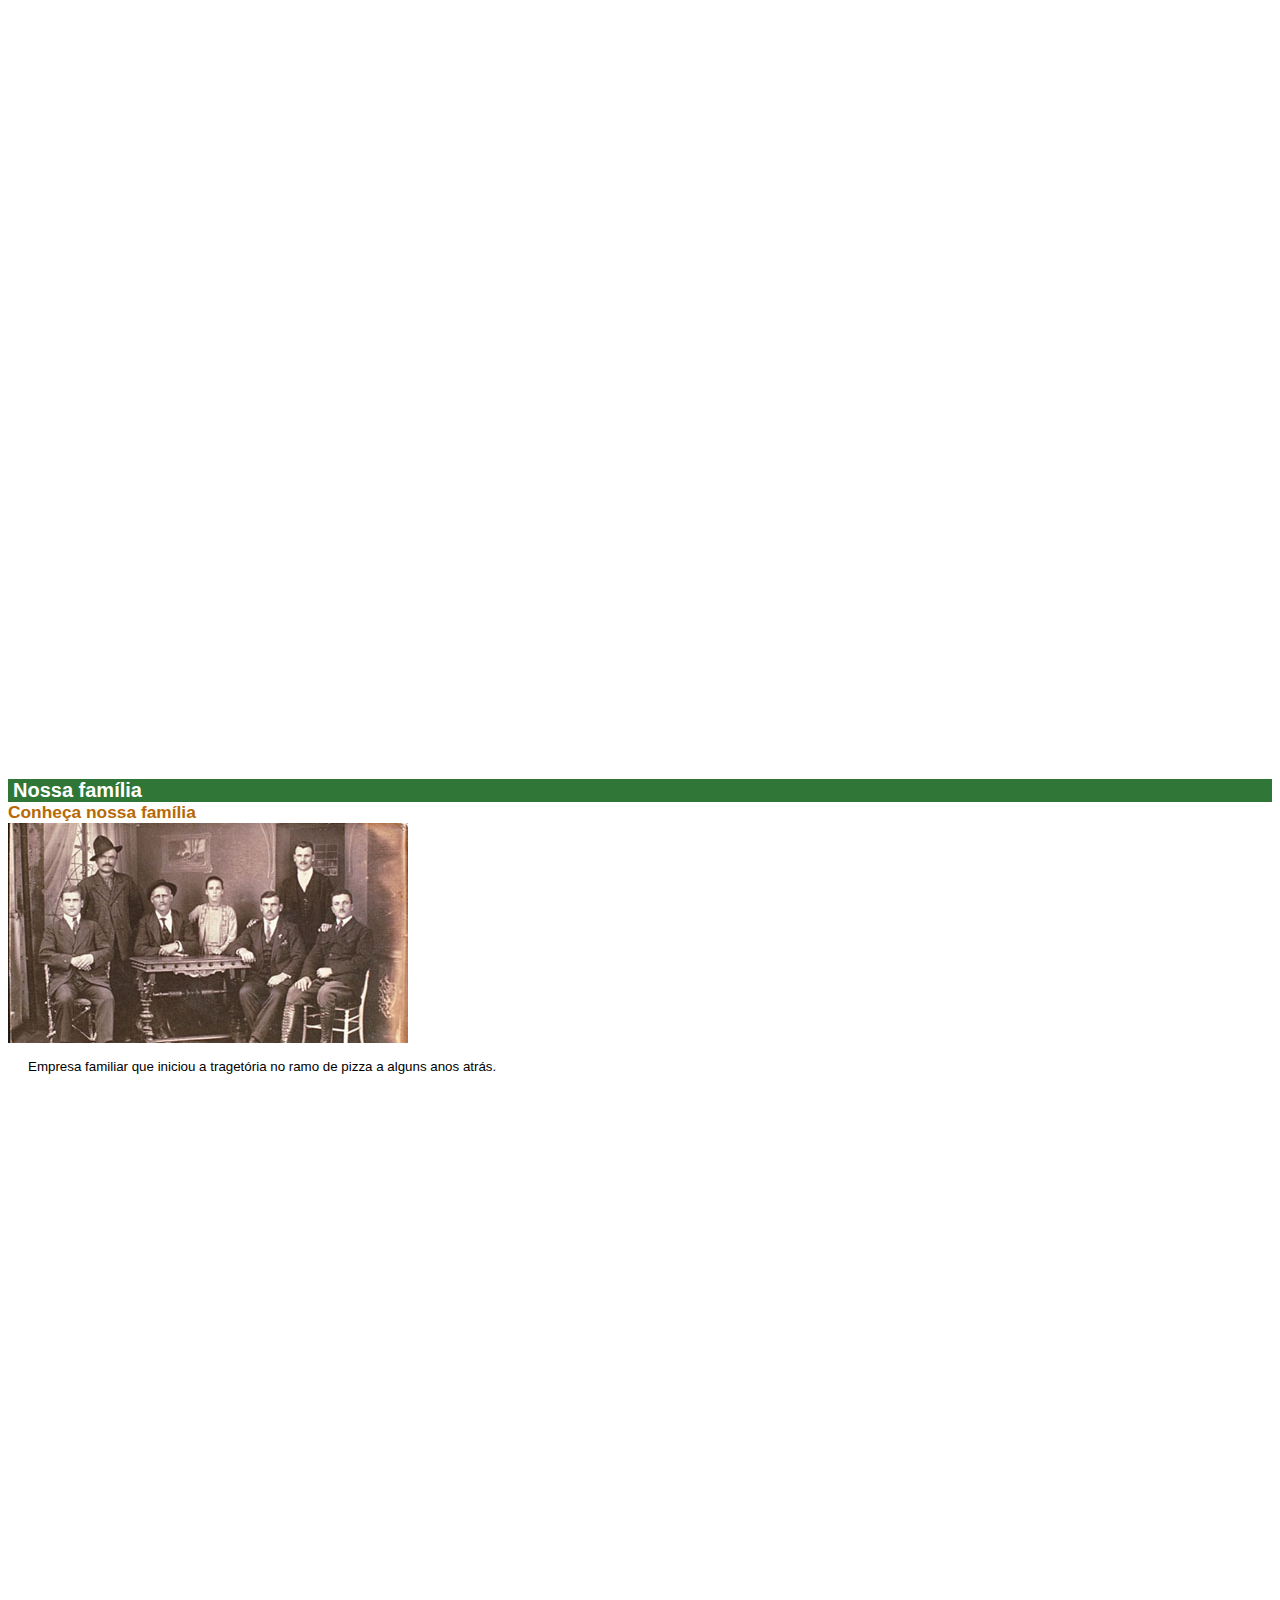
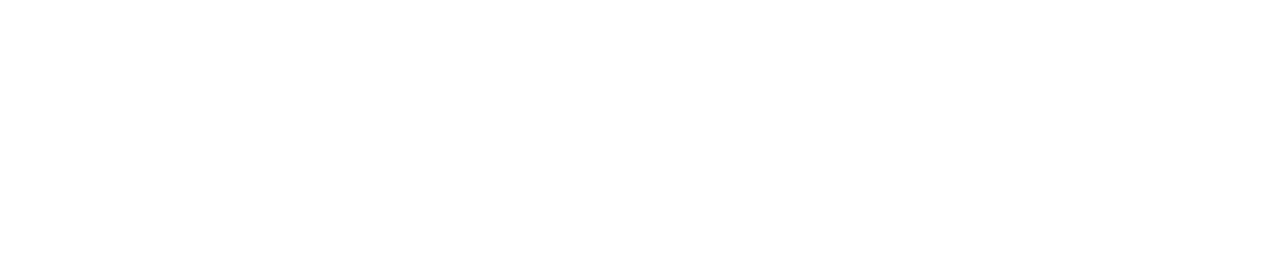
<file: detalhes-historia.html>
<!DOCTYPE html>
<html>
	<head>
		<meta charset="utf-8"/>
		<style>
			body{
				font-family: Arial, Helvetica, sans-serif;
				font-size: 10pt;
			}
			p{
				text-align: justify;
				text-indent: 20px;
			}
			article h1{
				font-size: 15pt;
				color: #fff;
				background-color: #2f7637;
				padding-left: 5px;
				margin: 0px;
			}
			article h2{
				font-size: 13pt;
				color: #b76906;
				margin: 0px;
			}
			article{
				margin-bottom: 800px;
			}
			
			html{
				-webkit-overflow:hidden;
			}
			
			html::-webkit-scrollbar{
				display:none;
			}
			
		</style>
	</head>	
	<body>
		<article id="topo">
			<header>
				<h2> Clique sobre o que deseja conhecer da nossa história </h2>
			</header>
			<img src="_imagens/mao.png" alt="Mão apontando para esquerda"/>
		</article>
		<article id="inicio">
			<header>
				<h1>O início</h1>
				<h2>Como nós iniciamos a nossa empresa!</h2>
			</header>
			<p> 
			Aqui será contada a histórica de como iniciamos a empresa, quais os desafios iniciais, como conseguimos com muita luta chegar onde chegamos 
			e oferecer o serviço que oferecemos, e todos os detalhes e curiosidades do inicio de nossa tragetória até este presente momento
			</p>
			<img src="_imagens/historia/nosso-inicio.jpg" alt="O início de tudo"/>
		</article>
		<article id="historia">
			<header>
				<h1>História da Pizza </h1>
				<h2> Como começou a incrivel história da Pizza </h2>
			</header>
			<img src="_imagens/historia/historia-pizza.jpg" alt="História da Pizza"/>
			<p>
				A história da pizza começou há 6 mil anos com os egípcios. Acredita-se que eles foram os primeiros a misturar farinha com água.
				<br>
				Outros afirmam que os pioneiros são os gregos, que faziam a massas à base de farinha de trigo, arroz ou grão-de-bico e as assavam em tijolos quentes. A novidade foi parar na península da Etrúria, na Itália. Era um alimento de pobres do Sul da Itália. Mas foram os napolitanos que passaram a acrescentar molho de tomate e orégano à massa, que era dobrada ao meio e devorada como se fosse um sanduíche. Quem tinha um pouco mais de dinheiro colocava queijo, pedaços de linguiça ou ovos por cima.
				<br>
				A partir do século XVI, a novidade era apreciada na corte de Nápoles e logo se espalhou pelo mundo.
				<br>
				Pizzas podem ter uma centena de coberturas. A primeira redonda criada por Rafaelle Esposito, em 1889, para ser servida à rainha Margherita, da Itália, foi enfeitada com as cores da bandeira italiana: queijo (branco), manjericão (verde) e tomate (vermelho). No início do século XVIII, Rosa e Raffael Espósito, comerciantes de Nápoles, Itália, produziam e vendiam um alimento, aperfeiçoado da popular massa de pão, recheada de torresmos, azeitona e queijo “cavalo”, que abastecia as mesas das famílias pobres de Nápoles, desde o início daquele milênio, denominada Pizza.
				<br>
				A Fama dos Espósito correu a Itália e fez com que o Rei Umberto I realizasse uma verdadeira operação de guerra para trazer à cozinha do palácio o casal Espósito para que preparassem para a Rainha Margherita de Sabóia, uma pizza, que acabara de inventar, com sabor do manjericão, sobre a massa coberta por mussarela e rodelas de tomate.
				<br>
				O encantamento da Rainha pela pizza acabou determinando o nome de “Margherita” para aquele tipo de recheio. Port’Alba foi a primeira pizzaria de que se tem registro. Surgiu em Nápoles em 1830. A partir daí se disseminou pelas regiões vizinhas e ganhou o mundo com os navios dos imigrantes italianos.
				<br>
				No Brasil, até os anos 50, as pizzarias eram uma exclusividade das colônias italianas e seus redutos.
				<br>
				A partir daí elas se disseminaram por todo o país até se transformarem, nos dias atuais, num dos mais saborosos pratos de nossa culinária.
				<br>
				A Casa da Pizza se inspira nestes registros da história da pizza, para manter a tradição na produção artesanal de pizzas, assadas em forno à lenha, com produtos de qualidade.
			</p>
		</article>
		<article id="funcionarios">
			<header>
				<h1>Funcionários</h1>
				<h2>Nossos Funcionários</h2>
			</header>
			<p>
				Nossos funcionários que fazem com que sejamos uma pizzaria que apresenta ao cliente um prazer em servir e inspera a todos o melhor do mundo gastronômico italiano.
			</p>
			<img src="_imagens/historia/nossos-funcionarios.jpg" alt="Nossos Funcionários"/>
		</article>	
		<article id="diferencial">
			<header>
				<h1>Nosso Diferencial</h1>
				<h2>Conheça nosso diferencial</h2>
			</header>
			<img src="_imagens/historia/nosso-diferencial.jpg" alt="O diferencial da pizzaria"/>
			<p>
			Aqui apresentaremos o diferencial da pizzaria, onde apresentamos o nosso atendimento personalizado a você que deseja ter uma experiência gastronômica única e inovadora.
			</p>
		</article>
		<article id="familia">
			<header>
				<h1>Nossa família</h1>
				<h2>Conheça nossa família</h2>
			</header>
			<img src="_imagens/historia/nossa-familia.jpg" alt="Bateria e Gadgets do Google"/>
			<p>
			Empresa familiar que iniciou a tragetória no ramo de pizza a alguns anos atrás.
			</p>
		</article>
	</body>
</html>
</file>
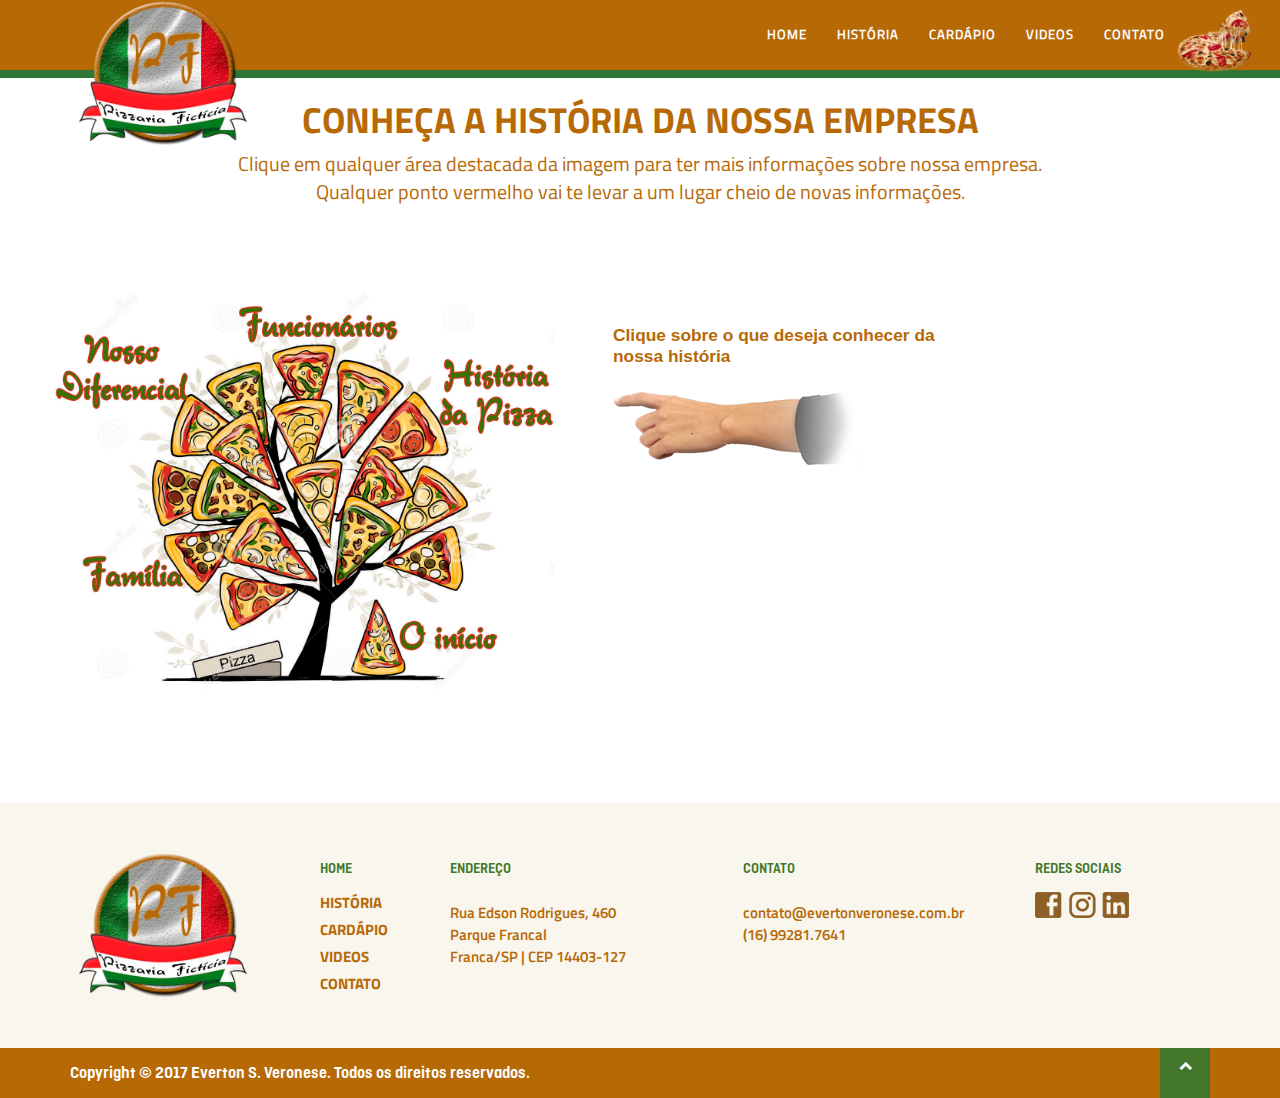
<file: historia.html>
<!DOCTYPE html>
<html lang="en">

<head>

    <meta charset="utf-8">
    <meta http-equiv="X-UA-Compatible" content="IE=edge">
    <meta name="viewport" content="width=device-width, initial-scale=1">
    <meta name="description" content="">
    <meta name="author" content="">
	<link rel="shortcut icon" href="favicon.ico" />

    <title>PIZZARIA - Site Modelo</title>

    <link href="_css/reset.css" rel="stylesheet">
    <link href="_css/bootstrap.min.css" rel="stylesheet">
    <link href="_css/pizzaria.css" rel="stylesheet">
    <link href="_css/font-awesome.min.css" rel="stylesheet" type="text/css">
	
	<link rel="stylesheet" type="text/css" href="_css/historia.css"/>

	<script language="javascript" src="_javascript/funcoes.js"></script>
		
    <!-- HTML5 Shim and Respond.js IE8 support of HTML5 elements and media queries -->
    <!-- WARNING: Respond.js doesn't work if you view the page via file:// -->
    <!--[if lt IE 9]>
        <script src="https://oss.maxcdn.com/libs/html5shiv/3.7.0/html5shiv.js"></script>
        <script src="https://oss.maxcdn.com/libs/respond.js/1.4.2/respond.min.js"></script>
    <![endif]-->
	
</head>

<body id="page-top" class="historia">
<div id="skipnav"><a href="#maincontent">Conteúdo Menu</a></div>

    <nav id="mainNav" class="navbar navbar-default navbar-fixed-top navbar-custom">
        <div class="container">
		
            <div class="navbar-header page-scroll topo-pizzaria">
                <button type="button" class="navbar-toggle" data-toggle="collapse" data-target="#bs-example-navbar-collapse-1">
                    <span class="sr-only">Toggle navigation</span> Menu <i class="fa fa-bars"></i>
                </button>
                <a class="navbar-brand" href="index.html">
					<img src="_imagens/logo-pizzaria.png" class="logo-pizzaria" />				
				</a>
            </div>

            <div class="collapse navbar-collapse" id="bs-example-navbar-collapse-1">
                <ul id="menuNav" class="nav navbar-nav navbar-right">
                    <li class="hidden">
                        <a href="index.html"></a>
                    </li>
                    <li class="page-scroll">
                        <a onMouseOver="mudaFoto('_imagens/inicio.png')" onMouseOut="mudaFoto('_imagens/home.png')" href="index.html">HOME</a>
                    </li>
                    <li class="page-scroll">
                        <a onMouseOver="mudaFoto('_imagens/historia.png')" onMouseOut="mudaFoto('_imagens/home.png')" href="historia.html">HISTÓRIA</a>
                    </li>
                    <li class="page-scroll">
                        <a onMouseOver="mudaFoto('_imagens/cardapio.png')" onMouseOut="mudaFoto('_imagens/home.png')" href="cardapio.html">CARDÁPIO</a>
                    </li>
                    <li class="page-scroll">
                        <a onMouseOver="mudaFoto('_imagens/filme.gif')" onMouseOut="mudaFoto('_imagens/home.png')" href="videos.html">VIDEOS</a>
                    </li>
                    <li class="page-scroll">
                        <a onMouseOver="mudaFoto('_imagens/contato.png')" onMouseOut="mudaFoto('_imagens/home.png')" href="contato.html">CONTATO</a>
                    </li>
                </ul>
				<img id="icone" src="_imagens/home.png"/>
            </div>
        </div>
    </nav>

		<section id="corpo-inteiro"> <!-- semântico -->
			<article id="historia"> <!-- semântico -->
				<header> <!-- semântico -->
					<hgroup>
						<h1>
							Conheça a história da nossa empresa
						</h1>
					</hgroup>
				</header>
				<p class="text-center">	
					Clique em qualquer área destacada da imagem para ter mais informações sobre nossa empresa. </br>
					Qualquer ponto vermelho vai te levar a um lugar cheio de novas informações.
				</p>
				<section id="conteudo">
					<div class="container">
						<div class="row">
							<img src="_imagens/historia-pizzaria.jpg" class="imagem-historia" usemap="#meumapa"/>
							<map name="meumapa">
								<area shape="rect" coords="500,200,350,126" href="detalhes-historia.html#historia" target="janela" alt="Sun">
								<area shape="rect" coords="350,150,150,56" href="detalhes-historia.html#funcionarios" target="janela" alt="Sun">
								<area shape="rect" coords="0,200,150,126" href="detalhes-historia.html#diferencial" target="janela" alt="Sun">
								<area shape="rect" coords="0,320,150,406" href="detalhes-historia.html#familia" target="janela" alt="Sun">
								<area shape="rect" coords="450,400,330,456" href="detalhes-historia.html#inicio" target="janela" alt="Sun">
							</map>
							<iframe 
								src="detalhes-historia.html"
								name="janela"
								id="frame-spec"
								class="detalhes-historia">
							</iframe>
						</div>
					</div>
				</section>
			</article>
		</section>
		
    <!-- Footer -->
    <footer class="text-center titillium-bold">
        <div class="footer-above">
            <div class="container">
                <div class="row">
                    <div id="div-pizzaria" class="footer-col col-md-4">
						<img src="_imagens/logo-pizzaria.png" class="logo-rodape"/>	
                    </div>
                    <div class="footer-col col-md-1 text-left">
                        <h5>HOME</h5>
                        <a href="historia.html">HISTÓRIA</a>
                        <a href="cardapio.html">CARDÁPIO</a>
                        <a href="videos.html">VIDEOS</a>
                        <a href="contato.html">CONTATO</a>
                    </div>
                    <div class="footer-col col-md-3 text-left titillium-font">
                        <h5>ENDEREÇO</h5>
                        <div class="font1.5">
							Rua Edson Rodrigues, 460 <br />
							Parque Francal<br />
							Franca/SP | CEP 14403-127
						</div>
                    </div>
                    <div class="footer-col col-md-3 text-left titillium-font">
                        <h5>CONTATO</h5>
                        <div>
							contato@evertonveronese.com.br<br />
							(16) 99281.7641
						</div>
                    </div>
                    <div class="footer-col col-md-1 text-left">
                        <h5>REDES SOCIAIS</h5>
                        <a href="https://www.facebook.com.br/tom_veronese" class="facebook"><span>Facebook</span></a>
                        <a href="https://www.instagram.com/?hl=pt-br" class="instagram"><span>Instagram</span></a>
                        <a href="https://www.linkedin.com.br/tom_veronese" class="linkedin"><span>Linkedin</span></a>
                    </div>
                </div>
            </div>
        </div>
        <div class="footer-below">
            <div class="container">
                <div class="row">
                    <div class="col-lg-12 text-left ciutadella">
						<a class="btn btn-primary btn-topo" href="#page-top">
							<i class="fa fa-chevron-up"></i>
						</a>
						Copyright &copy; 2017 Everton S. Veronese. Todos os direitos reservados.
                    </div>
                </div>
            </div>
        </div>
    </footer>
	
    <script src="_javascript/jquery-1.10.2.min.js"></script>
    <script src="_javascript/bootstrap.min.js"></script>
    <script src="_javascript/jquery.easing.min.js"></script>
    <script src="_javascript/jqBootstrapValidation.js"></script>
    <script src="_javascript/pizzaria.min.js"></script>
</body>

</html>
</file>
<file: _css/cardapio.css>
@charset "utf-8";
#album-fotos{
	width: 800px;
	margin: 0 auto;
	padding: 50px;
	overflow: hidden;
	list-style: none;
}
#album-fotos li{
	float: left;
	width: 200px;
	height: 200px;
	margin: 10px;
	border: solid 5px #fff; 
	background-color: #fff;
	box-shadow: 1px 1px 1px rgba(0,0,0, .4);
}
#album-fotos li span{
	opacity: 0;
	color: #fff;
	background-color: rgba(0,0,0,0.3);
	text-shadow: 1px 1px 1px #000;
	font-size: 9pt;
	line-height: 370px;
	padding: 5px;
}
#album-fotos li:hover span{
	opacity: 1;
}
#album-fotos li:hover{
	transform: scale(1.5);
	transition: all .3s ease-in;
}
#album-fotos li#foto1{
	background:url("../_imagens/cardapio/cardapio-01.jpg");
	background-position: 50% 50%;
	background-size: 400px 400px;
	background-color: #fff;
}
#album-fotos li#foto1:hover{
	background-position: 0px 0px;
	background-size: 200px 200px;
}
#album-fotos li#foto2{
	background:url("../_imagens/cardapio/cardapio-02.jpg");
	background-position: 50% 50%;
	background-size: 400px 400px;
	background-color: #fff;
}
#album-fotos li#foto2:hover{
	background-position: 0px 0px;
	background-size: 200px 200px;
}
#album-fotos li#foto3{
	background:url("../_imagens/cardapio/cardapio-03.jpg");
	background-position: 50% 50%;
	background-size: 400px 400px;
	background-color: #fff;
}
#album-fotos li#foto3:hover{
	background-position: 0px 0px;
	background-size: 200px 200px;
}
#album-fotos li#foto4{
	background:url("../_imagens/cardapio/cardapio-04.jpg");
	background-position: 50% 50%;
	background-size: 400px 400px;
	background-color: #fff;
}
#album-fotos li#foto4:hover{
	background-position: 0px 0px;
	background-size: 200px 200px;
}
#album-fotos li#foto5{
	background:url("../_imagens/cardapio/cardapio-05.jpg");
	background-position: 50% 50%;
	background-size: 400px 400px;
	background-color: #fff;
}
#album-fotos li#foto5:hover{
	background-position: 0px 0px;
	background-size: 200px 200px;
}
#album-fotos li#foto6{
	background:url("../_imagens/cardapio/cardapio-06.jpg");
	background-position: 50% 50%;
	background-size: 400px 400px;
	background-color: #fff;
}
#album-fotos li#foto6:hover{
	background-position: 0px 0px;
	background-size: 200px 200px;
}
</file>
<file: _css/cadastre.css>
@charset "utf-8";
form {
	width: 500px;
	margin: auto;
}
textarea {
	font-family: Arial, Helvetica, sans-serif;
	font-weight: normal;
	font-size: 13pt;
	background-color: rgba(255, 255, 255, 0.8);
}
input:hover{
	background-color: #ddd;
}
textarea:hover{
	background-color: #ddd;
}
legend {
	color: #888;
	font-weight: bold;
	font-size: 13pt;
	font-family: Verdana, Geneva, sans-serif;
	width:auto;
}
fieldset {
	border: #cecece 1px solid;
	padding:10px;
	margin: 20px;
}
fieldset#sexo {
	width: 200px; 
}
fieldset#usuario{
	background:url("../_imagens/icone-contato.png") no-repeat 95% 95%;
}
fieldset#endereco{
	background:url("../_imagens/icone-endereco.png") no-repeat 95% 95%;
}
fieldset#mensagem{
	background:url("../_imagens/icone-mensagem.png") no-repeat 95% 95%;
}
fieldset#pedido{
	background:url("../_imagens/icone-pagamento.png") no-repeat 95% 95%;
}
</file>
<file: _css/historia.css>
@charset "utf-8";
#frame-spec {
		width: 380px;
		height: 480px;
		border:none;
		-webkit-overflow:hidden;
		overflow:hidden;
}
#frame-spec::-webkit-scrollbar{
	display:none;
}

#frame-spec html{
	overflow:hidden;
}
</file>
<file: _css/pizzaria.css>
/*!
 * Start Bootstrap - Freelancer v3.3.7+1 (http://startbootstrap.com/template-overviews/freelancer)
 * Copyright 2013-2016 Start Bootstrap
 * Licensed under MIT (https://github.com/BlackrockDigital/startbootstrap/blob/gh-pages/LICENSE)
 */
 
@font-face {
      font-family: "Titillium Web";
      src: url("../_fonts/TitilliumWeb-Regular.ttf") format("truetype");
}

.titillium-font{
    font-family: 'Titillium Web'; 
} 

@font-face {
      font-family: "Titillium Semibold";
      src: url("../_fonts/TitilliumWeb-SemiBold.ttf") format("truetype");
}

.titillium-semibold{
    font-family: 'Titillium Semibold'; 
} 

@font-face {
      font-family: "Titillium Bold";
      src: url("../_fonts/TitilliumWeb-Bold.ttf") format("truetype");
}

.titillium-bold{
    font-family: 'Titillium Bold'; 
} 

@font-face{
  font-family: "Ciutadella-SemiBold";
  src: url("../_fonts/Ciutadella-SemiBold.otf") format("truetype");
}
.ciutadella{
    font-family: 'Ciutadella-SemiBold'; 
}

body {
  font-family: 'Titillium Web', Helvetica, Arial, sans-serif;
  overflow-x: hidden;
  font-size:14px;
  color: #b76906;
}
p {
  font-size: 20px;
}
p.small {
  font-size: 16px;
}
a,
a:hover,
a:focus,
a:active,
a.active {
  color: #18BC9C;
}
legend,
h1,
h2,
h3,
h4,
h5,
h6 {
  font-family: "Titillium Bold", Helvetica, Arial, sans-serif;
  text-transform: uppercase;
  font-weight: 700;
}
header {
  text-align: center;
  margin-top:100px;
}
header .container {
  padding-top: 100px;
  padding-bottom: 50px;
}
header img {
  display: block;
  margin: 0 auto 20px;
}
.navbar-collapse
{
	border-color: transparent !important;
}
.topo-pizzaria
{
	margin-top:0px; padding:0px;
	height: 70px !important;
}
.logo-pizzaria
{
	margin-top:-15px;
	width:100px;
}

.logo-rodape,
.affix-top .logo-pizzaria{
	width:190px;
}
.navbar-custom {
  background: #b76906;
  font-family: "Titillium Web", Helvetica, Arial, sans-serif;
  text-transform: uppercase;
  border: none;
  border-bottom:#2f7637 8px solid;
  font-weight:bold;
}
.navbar-custom .navbar-brand {
  color: white;
}
.navbar-custom .navbar-brand:hover,
.navbar-custom .navbar-brand:focus,
.navbar-custom .navbar-brand:active,
.navbar-custom .navbar-brand.active {
  color: white;
}
.navbar-custom .navbar-nav {
  letter-spacing: 1px;
}
.navbar-toggle{
margin-top:20px;
}
.navbar-custom .navbar-nav li{
	padding-top:10px;
}
.navbar-custom .navbar-nav li a {
  color: white;
}
.navbar-custom .navbar-nav li a:hover {
  color: #000;
}
.navbar-custom .navbar-nav li a:focus,
.navbar-custom .navbar-nav li a:active {
  color: white;
}
.navbar-custom .navbar-nav li.active a {
  color: #000;
  background: #FFF;
}
.navbar-custom .navbar-nav li.active a:hover,
.navbar-custom .navbar-nav li.active a:focus,
.navbar-custom .navbar-nav li.active a:active {
  color: #42762b;
  background: #FFF;
}
.navbar-custom .navbar-toggle {
  color: white;
  text-transform: uppercase;
  font-size: 10px;
  border-color: white;
  margin-right: 120px;
}
.navbar-custom .navbar-toggle:hover,
.navbar-custom .navbar-toggle:focus {
  color:  #42762b;
}
.navbar-nav > li > a
{
	font-size:0.9em;
	padding-top:10px;
	padding-bottom:10px;
}
.navbar-nav ol, ul {
    margin-top: 5px !important;
}
#icone{
	position:absolute;
	right:20px;
	top:10px;
	width: 90px;
}
#menuNav
{
	margin-right:30px;
}
.in #menuNav {
    margin-right: 0px;
}
.in .contato-whatsapp{
	display:none;
}

.contato-whatsapp
{
	width:100%;
	min-width: 150px;
	color:#fff;
	font-size: 1.1em;
	text-align: center;
	margin-left:30px;
	display:block;
}

.barra{
	position:absolute;
	left:0px;
	width:50px;
	height:75px;
	top:-20px;
    background: #b76906; /* For browsers that do not support gradients */
    background: -webkit-linear-gradient(right, #b76906, #592710); /* For Safari 5.1 to 6.0 */
    background: -o-linear-gradient(right, #b76906, #592710); /* For Opera 11.1 to 12.0 */
    background: -moz-linear-gradient(right, #b76906, #592710); /* For Firefox 3.6 to 15 */
    background: linear-gradient(right, #b76906, #592710); /* Standard syntax */
}

.barra-rodape{
	position:relative;
	float:left;
	width:35px;
	height:255px;
	margin-top:-50px;
	margin-bottom:-50px;
	margin-left:-50px;
	z-index:0;
    background: #f1eee6; /* For browsers that do not support gradients */
    background: -webkit-linear-gradient(left, #f1eee6, #f9f6ed); /* For Safari 5.1 to 6.0 */
    background: -o-linear-gradient(right, #f1eee6, #f9f6ed); /* For Opera 11.1 to 12.0 */
    background: -moz-linear-gradient(right, #f1eee6, #f9f6ed); /* For Firefox 3.6 to 15 */
    background: linear-gradient(right, #f1eee6, #f9f6ed); /* Standard syntax */
}

.contato-whatsapp img
{
	position:relative;
	text-align: center;	
}

.contato-whatsapp .conteudo-whats
{
	position:relative;
	width: 100%; 
	text-align: right;	
}
.contato-whatsapp .conteudo-whats img{
	position:absolute;
	left: 30px;
	top: 2px;
}

.contato-whatsapp span
{
	font-size: 0.8em;
}

section {
  padding: 0px 0;
}
section h2 {
  margin: 0;
  font-size: 2em;
}
section.success {
  background: #18BC9C;
  color: white;
}
#portfolio h2{
	text-transform: capitalize;
	font-weight: inherit;
}
#portfolio p{
	margin-bottom: 30px;
	margin-top: 30px;
	min-height:155px;
	font-size:1.2em;
}
#portfolio .portfolio-item {
  margin: 0 0 15px;
  right: 0;
}
#portfolio .portfolio-item .portfolio-link {
  display: block;
  position: relative;
  max-width: 400px;
}
#portfolio .portfolio-item  i.btn-default{
  font-size:1.1em;
  min-width:35px;
  width:35px;
  height:35px;
  padding-top:10px;
}
#portfolio .portfolio-item  img{
	width: 100%;
}
#portfolio .portfolio-item .portfolio-link  span{
	display:none;
}
#portfolio .portfolio-item  .caption {
	font-weight:bold;
	margin-top:10px;
	width: 100%;
	font-size:1.1em;
	text-transform: uppercase;
}
#portfolio .portfolio-item  .caption .caption-content {
	font-weight:initial;
	font-size:1em;
	width: 80%;
	text-transform: none;
}
#portfolio * {
	z-index: 2;
}
#portfolio .row
{
	
	margin-bottom:50px;
}

#portfolio{
	padding: 0px;
}
  
@media (min-width: 767px) {
	#portfolio .portfolio-item {
		margin: 0 0 30px;
	}
}
.floating-label-form-group {
	position: relative;
	margin-bottom: 0;
	padding-bottom: 0em;
	padding-left:7px !important;
	padding-right:7px !important;
}
.floating-label-form-group input,
.floating-label-form-group textarea {
	z-index: 1;
	position: relative;
	padding-right: 0;
	padding-left: 0;
	border: none;
	border-radius: 0;
	font-size: 1.5em;
	background: none;
	box-shadow: none !important;
	resize: none;
}
.floating-label-form-group label {
	display: block;
	z-index: 0;
	position: relative;
	top: 0em;
	margin: 0;
	font-size: 0.85em;
	line-height: 1.764705882em;
	vertical-align: middle;
	vertical-align: baseline;
	opacity: 0;
	-webkit-transition: top 0.3s ease,opacity 0.3s ease;
	-moz-transition: top 0.3s ease,opacity 0.3s ease;
	-ms-transition: top 0.3s ease,opacity 0.3s ease;
	transition: top 0.3s ease,opacity 0.3s ease;
}
.floating-label-form-group-with-value label {
  top: 0;
  opacity: 1;
}
.floating-label-form-group-with-focus label {
  color: #18BC9C;
}
footer {
	color: #42762b;
	margin:0px;
	padding:0px;
}
footer h3 {
	margin-bottom: 30px;
}
footer #div-pizzaria{
	width:auto !important;
	margin-right: 30px;
}
footer .footer-above {
	background-color:#f9f6ed !important;
	padding-top: 50px;
	padding-bottom: 50px;
	background-color: #FFF;
}
footer .footer-col {
	height:auto;
	margin-bottom: 0px;
	z-index:2;
	min-width:130px;
	font-family: "Titillium Semibold", Helvetica, Arial, sans-serif;
	font-size:1.1em;
}
footer .footer-col  div{
	color:#b76906;
	margin-top:25px; 
}
footer .footer-col  a{
	position:relative;
	float:left;
	color:#b76906;
	width:100%;
	margin-top:5px;
	font-family: "Titillium Bold", Helvetica, Arial, sans-serif;
}
footer .footer-col  h5{
    font-family: 'Ciutadella-SemiBold'; 
    font-weight: 300; 
}
footer .footer-col  a:hover{
  text-decoration:none;
  color:#42762b;
}
footer .footer-col .instagram,
footer .footer-col .linkedin,
footer .footer-col .facebook{
  background-image:url('../_imagens/redes-sociais.png');
  width: 30px;
  height: 26px;
  margin-right:2px;
}
footer .footer-col .facebook{
  background-position:0px 0px;
}
footer .footer-col .instagram{
  background-position:-35px 0px;
}
footer .footer-col .linkedin{
  background-position:-70px 0px;
}
footer .footer-col .instagram span,
footer .footer-col .linkedin span,
footer .footer-col .facebook span{
  display:none;
}
footer .footer-below {
  padding: 0px;
  background-color: #b76906;
  font-weight: bold;
  font-size:1.2em;
  height:50px;
}
footer .footer-below  .container{
padding-top:15px;
  height:30px;
  color: white;
}

.btn-topo{
	position:relative;
	float:right;
	min-width:50px !important;
	width:50px;
	height:50px;
	vertical-align:middle;
	z-index: 1000;
	padding-top:15px;
	margin-top:-15px;
}
.btn-outline {
  color: white;
  font-size: 20px;
  border: solid 2px white;
  background: transparent;
  transition: all 0.3s ease-in-out;
  margin-top: 15px;
}
.btn-outline:hover,
.btn-outline:focus,
.btn-outline:active,
.btn-outline.active {
  color: #18BC9C;
  background: white;
  border: solid 2px white;
}

.btn-primary,
.btn-default
{
	text-transform: uppercase;
	font-size:0.8em;
	padding:10px;
	min-width:100px;
}

.btn-primary {
  color: white;
  background-color: #42762b;
  font-weight: 700;
  border: none 0px;
  border-radius:0px;
}
.btn-primary:hover,
.btn-primary:focus,
.btn-primary:active,
.btn-primary.active,
.open .dropdown-toggle.btn-primary {
  color: #FFF;
  background-color: #b76906 !important;
  border-color: #b76906 !important;
}
.btn-primary:active,
.btn-primary.active,
.open .dropdown-toggle.btn-primary {
  background-image: none;
}
.btn-primary.disabled,
.btn-primary[disabled],
fieldset[disabled] .btn-primary,
.btn-primary.disabled:hover,
.btn-primary[disabled]:hover,
fieldset[disabled] .btn-primary:hover,
.btn-primary.disabled:focus,
.btn-primary[disabled]:focus,
fieldset[disabled] .btn-primary:focus,
.btn-primary.disabled:active,
.btn-primary[disabled]:active,
fieldset[disabled] .btn-primary:active,
.btn-primary.disabled.active,
.btn-primary[disabled].active,
fieldset[disabled] .btn-primary.active {
  background-color: #42762b !important;
  border-color: #42762b !important;
}
.btn-primary .badge {
  color: #42762b;
  background-color: white;
}





.btn-default {
  color: white;
  background-color: #b76906;
  font-weight: 700;
  border: none 0px;
  border-radius:0px;
}
.btn-default:hover,
.btn-default:focus,
.btn-default:active,
.btn-default.active,
.open .dropdown-toggle.btn-default {
  color: white;
  background-color: #42762b !important;
  border-color: #42762b !important;
}
.btn-default:active,
.btn-default.active,
.open .dropdown-toggle.btn-default {
  background-image: none;
}
.btn-default.disabled,
.btn-default[disabled],
fieldset[disabled] .btn-default,
.btn-default.disabled:hover,
.btn-default[disabled]:hover,
fieldset[disabled] .btn-default:hover,
.btn-default.disabled:focus,
.btn-default[disabled]:focus,
fieldset[disabled] .btn-default:focus,
.btn-default.disabled:active,
.btn-default[disabled]:active,
fieldset[disabled] .btn-default:active,
.btn-default.disabled.active,
.btn-default[disabled].active,
fieldset[disabled] .btn-default.active {
  background-color: #42762b !important;
  border-color: #42762b !important;
}
.btn-default .badge {
  color: #42762b !important;
  background-color: white;
}





.btn-success {
  color: white;
  background-color: #42762b;
  border-color: #42762b;
  font-weight: 700;
}
.btn-success:hover,
.btn-success:focus,
.btn-success:active,
.btn-success.active,
.open .dropdown-toggle.btn-success {
  color: white;
  background-color: #128f76;
  border-color: #11866f;
}
.btn-success:active,
.btn-success.active,
.open .dropdown-toggle.btn-success {
  background-image: none;
}
.btn-success.disabled,
.btn-success[disabled],
fieldset[disabled] .btn-success,
.btn-success.disabled:hover,
.btn-success[disabled]:hover,
fieldset[disabled] .btn-success:hover,
.btn-success.disabled:focus,
.btn-success[disabled]:focus,
fieldset[disabled] .btn-success:focus,
.btn-success.disabled:active,
.btn-success[disabled]:active,
fieldset[disabled] .btn-success:active,
.btn-success.disabled.active,
.btn-success[disabled].active,
fieldset[disabled] .btn-success.active {
  background-color: #42762b;
  border-color: #42762b;
}
.btn-success .badge {
  color: #42762b;
  background-color: white;
}
.btn-social {
  display: inline-block;
  height: 50px;
  width: 50px;
  border: 2px solid white;
  border-radius: 100%;
  text-align: center;
  font-size: 20px;
  line-height: 45px;
}
.scroll-top {
  position: fixed;
  right: 2%;
  bottom: 2%;
  width: 50px;
  height: 50px;
  z-index: 1049;
}
.scroll-top .btn {
  font-size: 20px;
  width: 50px;
  height: 50px;
  border-radius: 100%;
  line-height: 28px;
}

.modal-content .container{
	background-color:#42762b;
	width:700px;
	padding-left:30px;
	padding-right:30px;
	padding-bottom:20px;
}
.modal-content .container{
}
.modal-content .container .form-control{
	border: solid 1px #42762b !important;
}
.modal-content .container .form-control:hover{
	border: solid 1px #b76906 !important;
}
.modal-content h4{
	color:#FFF;
	padding-bottom:10px;
}
.portfolio-modal .modal-content {
background-color: rgba(0, 0, 0, 0.5);
	border-radius: 0;
	background-clip: border-box;
   box-shadow: 2px 2px 2px #ffc;
   -webkit-box-shadow: 2px 2px 2px #ffc;
   -moz-box-shadow: 2px 2px 2px #ffc;
	border: none;
	min-height: 100%;
	padding: 100px 0;
	text-align: center;
}
.portfolio-modal .modal-content  .col-lg-offset-3,
.portfolio-modal .modal-content  .col-lg-offset-2{
	margin-left:0%;
}
.portfolio-modal .modal-content h2 {
	margin: 0;
	font-size: 3em;
}
.portfolio-modal .modal-content img {
	margin-bottom: 30px;
}
.portfolio-modal .modal-content .item-details {
	margin: 30px 0;
}
.portfolio-modal .modal-content #enviarModal{
	margin-top: 10px;
	min-width:150px;
}
.portfolio-modal .modal-content #enviarModal:hover{
	background-color:#FFF !important;
	color:#b76906;
}
.portfolio-modal .close-modal {
	position: relative;
	float: right;
	width: 25px;
	height: 23px;
	background-color: #b76906;
	cursor: pointer;
	color: white;
	font-weight: bold;
	margin-right: -30px;
}
.portfolio-modal .close-modal:hover {
  opacity: 1;
}
.portfolio-modal .modal-backdrop {
  opacity: 0;
  display: none;
}
#skipnav a {
  padding: 6px;
  position: absolute;
  top: -40px;
  left: 0px;
  color: white;
  border-right: 1px solid white;
  border-bottom: 1px solid white;
  border-bottom-right-radius: 8px;
  background: transparent;
  transition: top 1s ease-out, background 1s linear;
  z-index: 2000;
}
#skipnav a:focus {
  position: absolute;
  left: 0px;
  top: 0px;
  background: #18BC9C;
  outline: 0;
  transition: top 0.1s ease-in, background 0.5s linear;
}
div#maincontent {
  outline: none;
}
#contact
{
	background: #FFF url('../_imagens/fundo-contato.jpg') no-repeat;
	color:#FFF;
	position: relative;
	float: left;
	width: 100%;
	margin-top: -20px;
}
#contact h2{
  text-transform: none;
  font-size:2.3em;
  margin-top: 80px;
}
#contact .contatodesc{
	margin-top:30px;
	margin-bottom:50px;
	font-size: 1.1em;
	padding: 0px;
}
#contact #enviarForm{
	margin-top: 40px;
	margin-bottom: 60px;
}
.control-group{
	border-bottom:none;
}
#contactForm label
{
  font-size:1em;
  color:white;
}
#contactForm  .form-control::-webkit-input-placeholder { /* Chrome/Opera/Safari */
	color:#b76906 !important;
	font-weight:bold !important;
}
#contactForm  .form-control::-moz-placeholder { /* Firefox 19+ */
	color:#b76906 !important;
	font-weight:bold !important;
}
#contactForm  .form-control:-ms-input-placeholder { /* IE 10+ */
	color:#b76906 !important;
	font-weight:bold !important;
}
#contactForm  .form-control:-moz-placeholder { /* Firefox 18- */
	color:#b76906 !important;
	font-weight:bold !important;
}
#contactForm  .form-control::placeholder{
	color:#b76906 !important;
	font-weight:bold !important;
}
#contactForm .form-control{
	border: solid 1px #b76906;
	background-color:white !important;
	color:#b76906 !important;
	font-weight:bold !important;
	font-size:1.1em !important;
	padding-left:10px !important;
	padding-right:10px !important;
}
#contactForm .form-control:hover,
#contactForm .form-control:focus,
#contactForm .form-control:active,
#contactForm .form-control.active
{
	border: solid 1px #42762b;
}

.botao{
	min-width:150px;
	text-align:center;
	padding:5px;
	background-color:#42762b;
	color:#FFF;
	line-height: 20px;
	border:none;
	margin-left:15px;
}

.index .btn-default,
.index .btn-primary{
	min-width:150px;
}

/*
	CSS com detalhes para a página empresa.html
*/
.imagem-historia{
	position:relative;
	float:left;
	width:500px;
}

.detalhes-historia{
	width: 300px;
	margin-top:100px;
	margin-left:50px;
}
/*
	CSS com detalhes para a página equipamentos.html
*/
#equipamentos{
	margin-top:100px;
	margin-bottom:100px;
}
#equipamentos  h1
{
	margin-top:50px;
	margin-bottom:80px;
	text-transform: none;
}
#equipamentos  .img-responsive
{
	margin-bottom:10px;
}
#equipamentos  .equipamento-item
{
	margin-bottom:40px;
}
#equipamentos  .caption .title-content,
#equipamentos  .caption .caption-content
{
	position:relative;
	float:left;
	font-weight:initial;
	min-width:200px;
}
#equipamentos  .caption .title-content
{
	font-weight:bold;
	font-size:1.2em;
}
#equipamentos  .caption .caption-content{
	font-size:1em;
}
#equipamentos  .caption .btn
{
	position:relative;
	float:right;
	margin:0px;
	width:100px;
	margin-bottom:10px;
}

/*
	CSS com detalhes para a página remocoes.html
*/
#remocoes{
	margin-top:100px;
	margin-bottom:100px;
}
#remocoes  h1
{
	margin-top:50px;
	margin-bottom:50px;
	text-transform: none;
}
#remocoes  .img-responsive
{
	margin-bottom:10px;
}
#remocoes  .remocoes-item
{
	margin-bottom:40px;
}
#remocoes  .legenda
{
	position:relative;
	float:left;
	font-size:1em;
	text-transform: uppercase;
	margin-bottom:10px;
	min-height:35px;
	width:100%;
}
#remocoes  .remocao-item
{
	margin-bottom:40px;
}

/*
	CSS com detalhes para a página contatos.html
*/
#contatos{
	margin-top:100px;
	margin-bottom:100px;
}
#contatos h1
{
	margin-top:50px;
	margin-bottom:50px;
	text-transform: none;
}

#contatos .caption
{
	min-height:100px;
	font-size:1.3em;
}

#contatos  .form-control::-webkit-input-placeholder { /* Chrome/Opera/Safari */
	background-color:#f9f5f5 !important;
	color:#b76906 !important;
	font-weight:bold !important;
}
#contatos  .form-control::-moz-placeholder { /* Firefox 19+ */
	background-color:#f9f5f5 !important;
	color:#b76906 !important;
	font-weight:bold !important;
}
#contatos  .form-control:-ms-input-placeholder { /* IE 10+ */
	background-color:#f9f5f5 !important;
	color:#b76906 !important;
	font-weight:bold !important;
}
#contatos  .form-control:-moz-placeholder { /* Firefox 18- */
	background-color:#f9f5f5 !important;
	color:#b76906 !important;
	font-weight:bold !important;
}
#contatos  .form-control::placeholder{
	background-color:#f9f5f5 !important;
	color:#b76906 !important;
	font-weight:bold !important;
}
#contatos .form-control
{
	background-color:#f9f5f5;
	color:#b76906;
	font-weight:bold;
	font-size:1.1em;
	padding:15px;
	padding-right:15px;
	height:auto;
}

#contatos select
{
	border: none 0px;
	border-radius: 0;
	 appearance:none;
	padding-right:5px;
    -moz-appearance:none; /* Firefox */
    -webkit-appearance:none; /* Safari and Chrome */
	cursor:pointer;
	background-image: url("../imagens/seta-select.jpg");
	background-repeat: no-repeat;
	background-position: right;
}
#contatos select:hover
{
	background-image: url("../imagens/seta-select-active.jpg");
}
#contatos .btn-default
{
	font-size:1.3em;
	height:45px;
}
#contatos .form-control
{
	border: solid 1px #FFF;
}
#contatos .form-control:hover,
#contatos .form-control:focus,
#contatos .form-control:active,
#contatos .form-control.active
{
	border: solid 1px #b76906;
}
/*
	CSS com detalhes para os slides da página inicial
*/
.slide{
	position:relative;
	float:left;
	width:100%;
	min-width:100%;
	margin-top:70px;
	margin-bottom:0px;
	min-width:400px;
}

#owl-demo .img-responsive{
	width:100%;
}
#owl-demo .item {
    margin: 3px;
}
#owl-demo .item img {
    display: block;
    width: 50%;
    height: auto;
}
.owl-carousel  .owl-dots {
	display: inline-flex;
	position: absolute;
	bottom: 50px;
	text-align:center;
}
.owl-carousel  .owl-dots .owl-dot span {
    background: none repeat scroll 0 0 #b76906;
    border-radius: 20px;
    display: block;
    height: 12px;
    margin: 5px 7px;
    opacity: 1;
    width: 12px;
}
.owl-carousel  .owl-dots .active span {
	background: none repeat scroll 0 0 #42762b;
}
</file>
